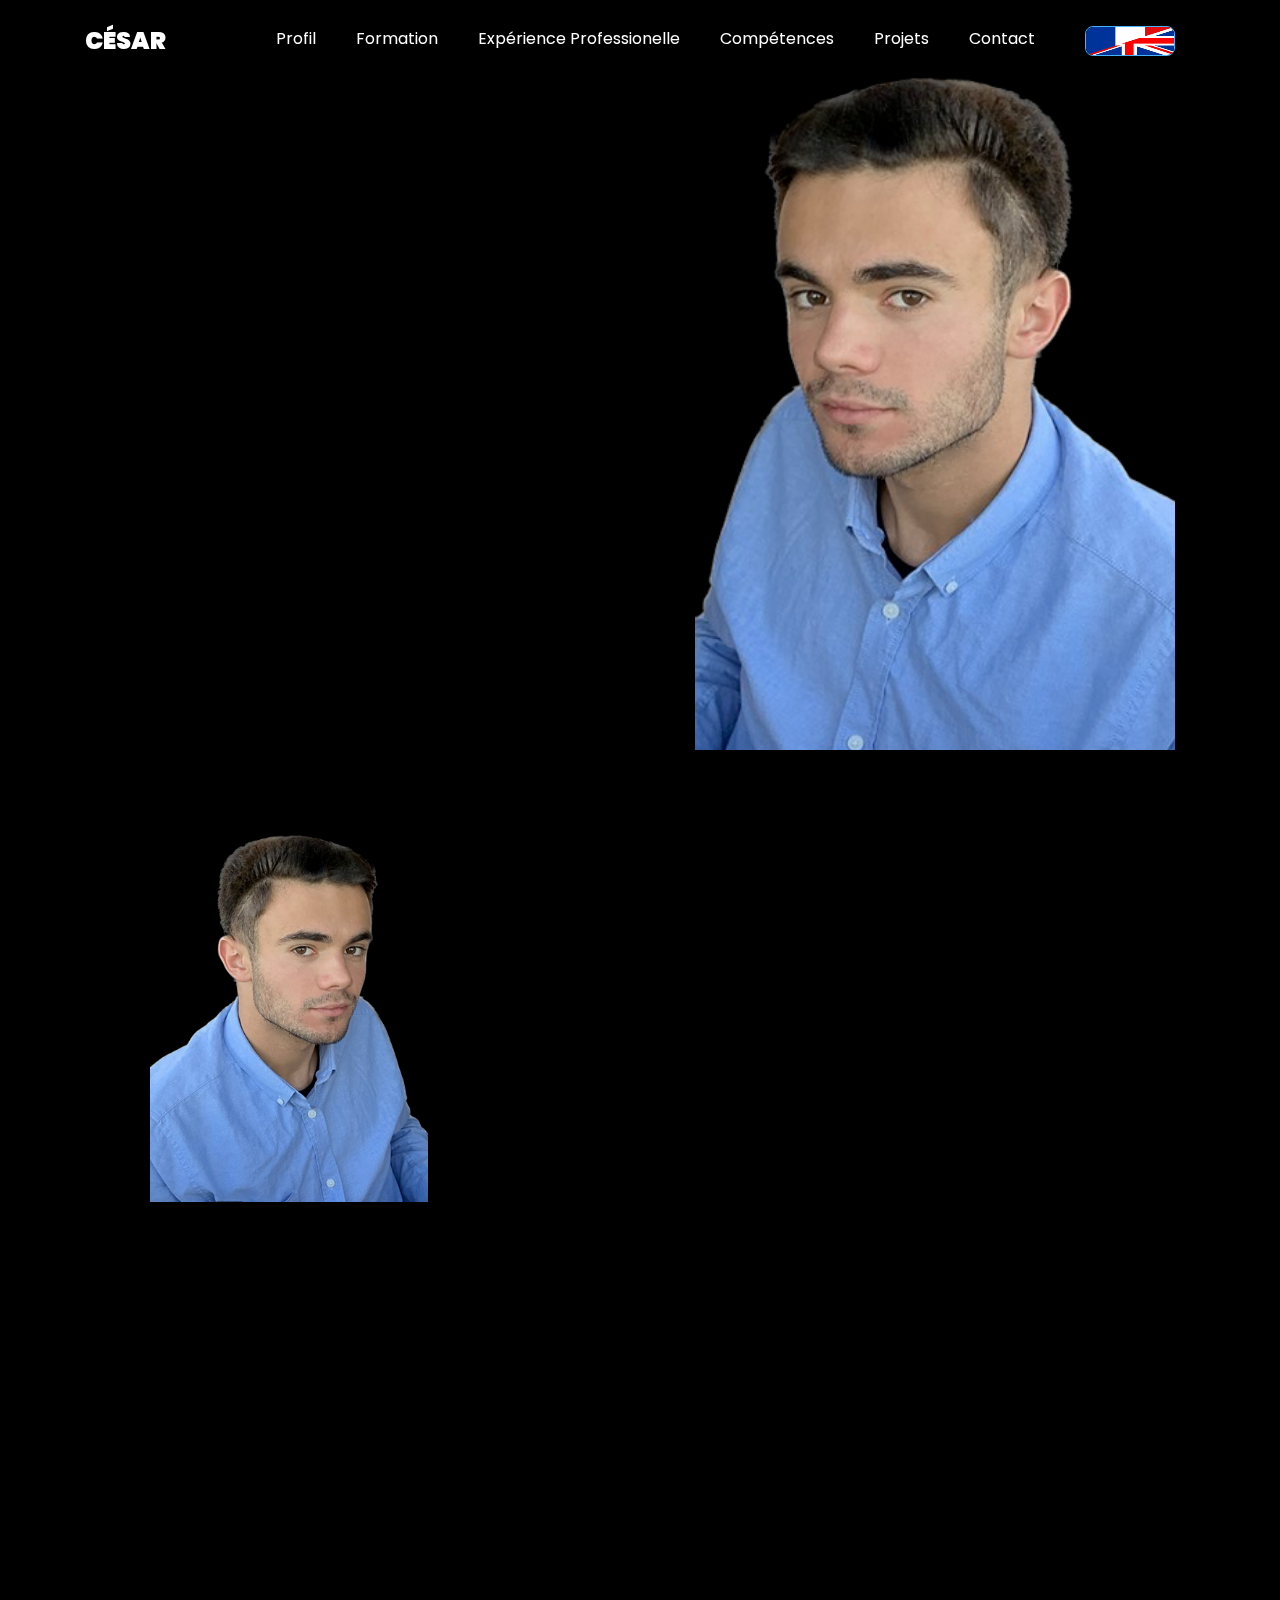
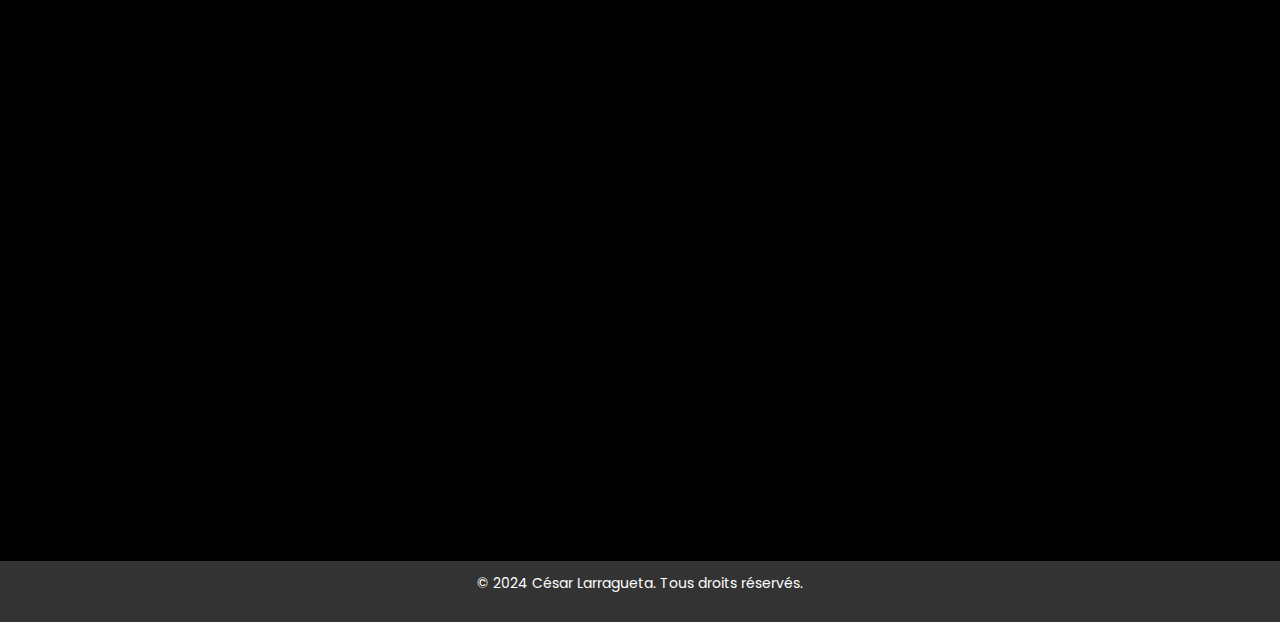
<file: index.html>
<!DOCTYPE html>
<html lang="fr">
  <head>
    <title>César Larragueta Portfolio</title>
    <meta charset="utf-8">
    <meta name="viewport" content="width=device-width, initial-scale=1, shrink-to-fit=no">
    
    <link href="https://fonts.googleapis.com/css?family=Poppins:100,200,300,400,500,600,700,800,900" rel="stylesheet">

    
    <link rel="stylesheet" href="css/open-iconic-bootstrap.min.css">

    
    <link rel="stylesheet" href="css/animate.css"> 
    
    
    <link rel="stylesheet" href="css/owl.carousel.min.css">

    
    <link rel="stylesheet" href="css/owl.theme.default.min.css">

   

 
    <!-- Icones boite aux lettres telegram etc-->
    <link rel="stylesheet" href="css/icomoon.css">
    <link rel="stylesheet" href="css/langues.css">

    <!-- Mise en Page et Couleurs -->
    <link rel="stylesheet" href="css/style.css"> 

    


    <style>
        /* Style pour les liens soulignés */
        #lien {
            text-decoration: underline;
        }
    </style>

    <link rel="icon" type="image/png" href="https://cesarlarra33.github.io/portfolio/images/favicon.png" sizes="96x96" />
    
  </head>
  <body data-spy="scroll" data-target=".site-navbar-target" data-offset="300">
	  
	  
    <nav class="navbar navbar-expand-lg navbar-dark ftco_navbar ftco-navbar-light site-navbar-target" id="ftco-navbar">
	    <div class="container">
	      <a class="navbar-brand" href="index.html">César</a>
	      <button class="navbar-toggler js-fh5co-nav-toggle fh5co-nav-toggle" type="button" data-toggle="collapse" data-target="#ftco-nav" aria-controls="ftco-nav" aria-expanded="false" aria-label="Toggle navigation">
	        <span class="oi oi-menu"></span> Menu
	      </button>

	      <div class="collapse navbar-collapse" id="ftco-nav">
	        <ul class="navbar-nav nav ml-auto">
	          <li class="nav-item"><a href="#about-section" class="nav-link"><span>Profil</span></a></li>
	          <li class="nav-item"><a href="#resume-section" class="nav-link"><span>Formation</span></a></li>
	          <li class="nav-item"><a href="#services-section" class="nav-link"><span>Expérience Professionelle</span></a></li>
			      <li class="nav-item"><a href="#skills-section" class="nav-link"><span>Compétences</span></a></li>
	          <li class="nav-item"><a href="#projects-section" class="nav-link"><span>Projets</span></a></li>
	          
	          <li class="nav-item"><a href="#contact-section" class="nav-link"><span>Contact</span></a></li>
            
            
            
            <li class="language-toggle" style="display: flex; align-items: center; gap: 10px; margin-left: 10px;">
              <img src="images/flags.jpeg" alt="Language Selection" class="language-icon" style="width: 90px; height: 30px; cursor: pointer; border-radius: 8px; border: solid 1px #47b2ff"/>
              <div class="language-bubbles">
                <a href="index_en.html" class="lang-bubble">Anglais</a>
                <a href="index.html" class="lang-bubble current-lang">Français</a>
              </div>
            </li>
	        </ul>
	      </div>
       
	    </div>
	  </nav>

      
	  <section id="home-section" class="hero">
		  <div class="home-slider  owl-carousel">
	      <div class="slider-item ">
	      	<div class="overlay"></div>
	        <div class="container">
	          <div class="row d-md-flex no-gutters slider-text align-items-end justify-content-end" data-scrollax-parent="true">
                <div class="rogneur">
                    <div class="one-third js-fullheight order-md-last img" id="moi" style="background-image:url(images/sujet4.png); ">
                        <div class="overlay"></div>
                    </div>
                </div>
		          <div class="one-forth d-flex  align-items-center ftco-animate" data-scrollax=" properties: { translateY: '70%' }">
		          	<div class="text">
		          		<span class="subheading">Bienvenue, je suis </span>
			            <h1 class="mb-4 mt-3"><span id="typewriter">César Larragueta</span><span id="cursor"></span></h1>
			            <h2 class="mb-4">Elève Ingénieur Informaticien</h2>
						
		            </div>
		          </div>
	        	</div>
	        </div>
	      </div>

	      
	    </div>
    </section>

    <section class="ftco-about img ftco-section ftco-no-pb" id="about-section">
    	<div class="container">
    		<div class="row d-flex">
    			<div class="col-md-6 col-lg-5 d-flex">
    				<div class="img-about img d-flex align-items-stretch">
    					<div class="overlay"></div>
                        <!-- <div class="rogneur2"> -->
	    				    <div class="img d-flex align-self-stretch align-items-center" id="moi2" style="background-image:url(images/sujet5.png);"></div>
                        <!-- </div> -->
    				</div>
    			</div>
    			<div class="col-md-6 col-lg-7 pl-lg-5 pb-5">
    				<div class="row justify-content-start pb-3">
		          <div class="col-md-12 heading-section ftco-animate">
		          	<h1 class="big">Profil</h1>
		            <h2 class="mb-4">Profil
                    </h2>
		            <p>Étudiant motivé, curieux et proactif, je suis en 2e année à l'Enseirb-Matmeca à Bordeaux, et je me prépare à obtenir mon diplôme d'ingénieur informatique spécialisé en IA.
                  <br> Passionné par l'intelligence artificielle et ses applications, je suis actuellement à la recherche d'un stage d'immersion de 3 à 4 mois à l'étranger, disponible entre le 19 mai et le 27 septembre 2025, pour développer mes compétences et acquérir de l'expérience dans ce domaine.</p>
		            <ul class="about-info mt-4 px-md-0 px-2">
		            	<li class="d-flex"><span>Nom:</span> <span>César Larragueta</span></li>
		            	<li class="d-flex"><span>Date de naissance:</span> <span>02 Août 2002</span></li>
		            	<li class="d-flex"><span>Addresse:</span> <span>52 Rue Capdeville, 33000, Bordeaux </span></li>
		            	<li class="d-flex"><span>Email:</span> <span>clarragueta@bordeaux-inp.fr cesarlarra33@gmail.com</span></li>
		            	<li class="d-flex"><span>Téléphone: </span> <span>+33 6 17 56 58 15</span></li>
		            </ul>
		          </div>
		        </div>
	          <div class="counter-wrap ftco-animate d-flex mt-md-3">
				
	          </div>
	        </div>
        </div>
    	</div>
    </section>

    <section class="ftco-section ftco-no-pb" id="resume-section">
    	<div class="container">
    		<div class="row justify-content-center pb-5">
          <div class="col-md-10 heading-section text-center ftco-animate">
          	<h1 class="big big-2">Formation</h1>
            <h2 class="mb-4">Formation</h2>
            <p></p>
          </div>
        </div>
    		<div class="row">

				<!-- Colonne de gauche -->
                <div class="col-md-6">
                    <div class="resume-wrap ftco-animate" id = "fakecase1">
                       
    				</div>
				

    				<div class="resume-wrap ftco-animate">
    					<span class="date">2020 - 2022</span>
    					<h2>Classe Préparatoire Scientifique PCSI/PC</h2>
    					<span class="position"> <a href="https://camillejullian.com/spip.php?rubrique8" target="_blank" id="lien"> Lycée Camille Jullian</a></span>
    					<p class="mt-4">Formation intensive en Analyse, Algèbre, Physique, Informatique, Chimie, Langues... Gestion de projets scientifiques. Classement final au concours national CCINP : 1079e </p>
    				</div>

            <div class="resume-wrap ftco-animate" id = "fakecase3">
    				</div>

    			</div>



				<!-- Colonnne de droite -->
    			<div class="col-md-6">
					
    				
    				<div class="resume-wrap ftco-animate">
    					<span class="date">2017 - 2020</span>
    					<h2>Baccalauréat Scientifique </h2>
    					<span class="position"> <a href="https://www.lyceenordbassin.fr" target="_blank" id="lien"> Lycée Nord Bassin - Simon Veil</a></span>
    					<p class="mt-4">Spécialité Physique-Chimie, note : 15,8/20</p>
    				</div>




            <div class="resume-wrap ftco-animate" id = "fakecase2">
    				</div>

                    <div class="resume-wrap ftco-animate">
    					<span class="date">2022 -</span>
    					<h2>Ecole d'Ingénieur en Informatique</h2>
    					<span class="position"><a href="https://enseirb-matmeca.bordeaux-inp.fr/fr" target="_blank" id="lien"> Enseirb-Matmeca</a> </span>
    					<p class="mt-4">Mathématiques, Algorithmique, Programmation, Intelligence Artificielle, Modélisation. Réalisation de différents projets de génie logiciel en équipes. </p>
    				</div>

    			</div>

    		</div>
			
    	</div>
    </section>

    <section class="ftco-section" id="services-section">

        <div class="row justify-content-center pb-5">
            <div class="col-md-12 heading-section text-center ftco-animate">
                <h1 class="big big-2">Expérience Professionelle
                </h1>
              <h2 class="mb-4">Expérience Professionelle</h2>
              <p></p>
            </div>
          </div>

          
        

        <div class="ftco-animate" id="expro">
            <div class="experience">
                <div class="experience-icon">
                    <i class="icon-address-book-o"></i>
                </div>
                <div class="experience-details">
                <p class="year">2017</p>
                <p class="job-title">Agent d’accueil et de gestion
                </p>
                <a class="company" href="https://asponat.com" target="_blank" id="lien">Asponat Surfschool</a>
                <div class="despcontainer">
                    <p class="description" id="asponat">Emploi saisonnier au sein d'une école de surf. Prise en charge des clients, réservations et du planning des cours, gestion et entretien du matériel de location ainsi que des locaux. </p>
                </div>
                </div>
            </div>
        </div>

        <div class="ftco-animate" id="expro">
            <div class="experience">
                <div class="experience-icon">
                    <i class="icon-local_pizza"></i>
                </div>
                <div class="experience-details">
                  <p class="year">2018-2024</p>
                  <p class="job-title">Chef Pizzaiolo</p>
                    <a class="company" href="http://www.pizzeria-des-bois.fr" target="_blank" id="lien">La Pizzeria des Bois</a>
                    <div class="despcontainer">
                        <p class="description"> Emploi saisonnier sur 6 saisons dans la même entreprise, avec une évolution vers un poste de chef pizzaiolo en fin de parcours. Gestion des stocks auprès des fournisseurs, cuisine adaptée à la demande client, pilotage d'équipe, élaboration des menus.
                          
                    </div>
                </div>
              </div>
            </div>

        <div class="ftco-animate" id="expro">
            <div class="experience">
                <div class="experience-icon">
                    <i class="icon-school"></i>
                </div>
                <div class="experience-details">
                    <p class="year">2022-</p>
                    <p class="job-title">Professeur Particulier</p>
                    <p class="company"  id="cours" >Collège, Lycée, Prépa</p>
                    <div class="despcontainer">
                        <p class="description">Cours particulier, soutien scolaire, en Mathématiques, Physique, Chimie, Informatique, du collège à la classe préparatoire. </p>
                    </div>
                </div>
                </div>
            </div>


        
          
          <!-- template expérience pro -->
          

        <!-- 
    		<div class="row">
					<div class="col-md-4 text-center d-flex ftco-animate">
						<a href="#" class="services-1">
							<span class="icon">
								<i class="flaticon-analysis"></i>
							</span>
							<div class="desc">
								<h3 class="mb-5">Web Design</h3>
							</div>
						</a>
					</div>
					<div class="col-md-4 text-center d-flex ftco-animate">
						<a href="#" class="services-1">
							<span class="icon">
								<i class="flaticon-flasks"></i>
							</span>
							<div class="desc">
								<h3 class="mb-5">Phtography</h3>
							</div>
						</a>
					</div>
					<div class="col-md-4 text-center d-flex ftco-animate">
						<a href="#" class="services-1">
							<span class="icon">
								<i class="flaticon-ideas"></i>
							</span>
							<div class="desc">
								<h3 class="mb-5">Web Developer</h3>
							</div>
						</a>
					</div>

					<div class="col-md-4 text-center d-flex ftco-animate">
						<a href="#" class="services-1">
							<span class="icon">
								<i class="flaticon-analysis"></i>
							</span>
							<div class="desc">
								<h3 class="mb-5">App Developing</h3>
							</div>
						</a>
					</div>
					<div class="col-md-4 text-center d-flex ftco-animate">
						<a href="#" class="services-1">
							<span class="icon">
								<i class="flaticon-flasks"></i>
							</span>
							<div class="desc">
								<h3 class="mb-5">Branding</h3>
							</div>
						</a>
					</div>
					<div class="col-md-4 text-center d-flex ftco-animate">
						<a href="#" class="services-1">
							<span class="icon">
								<i class="flaticon-ideas"></i>
							</span>
							<div class="desc">
								<h3 class="mb-5">Product Strategy</h3>
							</div>
						</a>
					</div> -->
				</div>
    	</div>

        
    </section>

    <section class="ftco-section" id="skills-section">
        <div class="container">
            <div class="row justify-content-center pb-5">
      <div class="col-md-12 heading-section text-center ftco-animate">
          <h1 class="big big-2">Compétences</h1>
        <h2 class="mb-4">Compétences</h2>
        <p></p>
      </div>
    </div>
            <div class="row"> 
              
              <div class="col-md-6 animate-box">
                <p id="langues" class="ftco-animate">LANGUES</p>
                <div class="progress-wrap ftco-animate">
                    <h3>Anglais</h3>
                    <div class="progress">
                         <div class="progress-bar color-3" role="progressbar" aria-valuenow="94"
                          aria-valuemin="0" aria-valuemax="100" style="width:94%">
                        <span>Avancé, TOEIC : 930/990</span>
                          </div>
                    </div>
                </div>
            </div>
              
                <div class="col-md-6 animate-box"> 
                    <p id="langues" class="ftco-animate">PROGRAMMATION</p>
                    <div class="progress-wrap ftco-animate">
                        <h3>Python</h3>
                        <div class="progress">
                             <div class="progress-bar color-2" role="progressbar" aria-valuenow="95"
                              aria-valuemin="0" aria-valuemax="100" style="width:95%">
                            <span>Avancé</span>
                              </div>
                        </div>
                    </div>
                </div>
                <div class="col-md-6 animate-box" >
                  <div class="progress-wrap ftco-animate">
                      <h3>Français</h3>
                      <div class="progress">
                           <div class="progress-bar color-1" role="progressbar" aria-valuenow="90"
                            aria-valuemin="0" aria-valuemax="100" style="width:100%">
                          <span>Langue maternelle</span>
                            </div>
                      </div>
                  </div>
              </div>
                <div class="col-md-6 animate-box" >  
                    <div class="progress-wrap ftco-animate">
                        <h3>Java, C++</h3>
                        <div class="progress">
                             <div class="progress-bar color-4" role="progressbar" aria-valuenow="90"
                              aria-valuemin="0" aria-valuemax="100" style="width:70%">
                            <span>Confirmé</span>
                              </div>
                        </div>
                    </div>
                </div>
                <div class="col-md-6 animate-box">
                    <div class="progress-wrap ftco-animate">
                        <h3>Espagnol</h3>
                        <div class="progress">
                             <div class="progress-bar color-5" role="progressbar" aria-valuenow="70"
                              aria-valuemin="0" aria-valuemax="100" style="width:65%">
                            <span>Intermédiaire</span>
                              </div>
                        </div>
                    </div>
                </div>
                <div class="col-md-6 animate-box anddonbox">
                    <div class="progress-wrap ftco-animate">
                        <h3>Programmation Web</h3>
                        <div class="progress">
                             <div class="progress-bar color-6" role="progressbar" aria-valuenow="70"
                              aria-valuemin="0" aria-valuemax="100" style="width:80%">
                            <span>Confirmé</span>
                              </div>
                        </div>
                    </div>
                </div>
                
              
              <div class="col-md-6 animate-box">
                <p id="langues" class="ftco-animate">SOFT SKILLS</p>
                <div class="progress-wrap ftco-animate">
                    <h3>Curieux et réactif, je suis capable de résoudre des problèmes rapidement, tout en restant calme sous pression. Mon sens du contact et ma capacité à m'intégrer facilement dans une équipe me permettent de collaborer efficacement.</h3>
                    
                </div>
            </div>
            <div class="col-md-6 animate-box addonbox">
              <div class="progress-wrap ftco-animate">
                <h3>SQL</h3>
                <div class="progress">
                      <div class="progress-bar color-6" role="progressbar" aria-valuenow="70"
                      aria-valuemin="0" aria-valuemax="100" style="width:67%">
                    <span>Performant</span>
                      </div>
                </div>
              </div>
              <div class="progress-wrap ftco-animate">
                <h3>Asm, Bash</h3>
                <div class="progress">
                      <div class="progress-bar color-6" role="progressbar" aria-valuenow="70"
                      aria-valuemin="0" aria-valuemax="100" style="width:50%">
                    <span>Intermédiaire</span>
                      </div>
                </div>
              </div>
              <div class="progress-wrap ftco-animate">
                <h3>Pytorch, ML, DL, RL</h3>
<div class="progress">
<div aria-valuemax="100" aria-valuemin="0" aria-valuenow="70" class="progress-bar color-6" role="progressbar" style="width:67%">
<span>Learning</span>
                      </div>
                </div>
              </div>
            </div>
              
            
            </div>
        </div>
    </section>

		

    <section class="ftco-section ftco-project" id="projects-section">
    	<div class="container">
    		<div class="row justify-content-center pb-5">
          <div class="col-md-12 heading-section text-center ftco-animate">
          	<h1 class="big big-2">Mes Projets</h1>
            <h2 class="mb-4">Mes Projets</h2>
            <p></p>
          </div>
        </div>
    		<div class="row">
    			<div class="col-md-4">
    				<div class="project img ftco-animate d-flex justify-content-center align-items-center" style="background-image: url(images/dames-chinoises.jpg);">
    					<div class="overlay"></div>
	    				<div class="text text-center p-4">
	    					<h3><a href="https://github.com/cesarlarra33/Mansuba" target="_blank" id="lien">Mansuba</a></h3>
	    					<span>Projet de Programmation Imperative en C</span>
	    				</div>
    				</div>
  				</div>
  				<div class="col-md-8">
    				<div class="project img ftco-animate d-flex justify-content-center align-items-center" style="background-image: url(images/glycemie.png);">
    					<div class="overlay"></div>
	    				<div class="text text-center p-4">
                            <h3><a href="https://github.com/cesarlarra33/tipe_diabete_viscosite_sanguine" target="_blank" id="lien"> TIPE : Diabète et Circulation Sanguine</a></h3>
	    					<span>Mecanique des Fluides, Chimie Organique, Electronique</span>
	    				</div>
    				</div>
  				</div>

    			<div class="col-md-8">
    				<div class="project img ftco-animate d-flex justify-content-center align-items-center" style="background-image: url(images/algonum.png);">
    					<div class="overlay"></div>
	    				<div class="text text-center p-4">
                            <h3><a href="https://github.com/cesarlarra33/algonumProjects" target="_blank" id="lien">Projets d'Algorithmique Numérique</a></h3>
	    					<span>Calcul différentiel, Modélisation de Systèmes Physiques, Python, Numpy</span>
	    				</div>
    				</div>



    				<div class="project img ftco-animate d-flex justify-content-center align-items-center" style="background-image: none;">
                        <div class="slideshow"> <!-- Conteneur du diaporama -->
                            <img src="images/projet_guitare/guitare1.png" alt="Image 1">
                            <img src="images/projet_guitare/guitare2.png" alt="Image 2"> 
                            <img src="images/projet_guitare/guitare3.png" alt="Image 3">
                            <img src="images/projet_guitare/guitare4.png" alt="Image 4"> 
                            <img src="images/projet_guitare/guitare5.png" alt="Image 5">
                            <img src="images/projet_guitare/guitare6.png" alt="Image 6"> 
                            <img src="images/projet_guitare/guitare7.png" alt="Image 7">
                            <img src="images/projet_guitare/guitare8.png" alt="Image 8">
                            <img src="images/projet_guitare/guitare9.png" alt="Image 9">
                            <img src="images/projet_guitare/guitare1.png" alt="Image 1">
                            <img src="images/projet_guitare/guitare2.png" alt="Image 2"> 
                            
                            
                        </div>
    					<div class="overlay"></div>
	    				<div class="text text-center p-4">
	    					<h3><a href="#">Fabrication d'une Guitare Electro-Acoustique</a></h3>
	    					<span>Menuiserie, Acoustique, Electronique</span>
	    				</div>
    				</div>


    			</div>
    			<div class="col-md-4">
    				<div class="row">
    					<div class="col-md-12">
		    				<div class="project img ftco-animate d-flex justify-content-center align-items-center" style="background-image: url(images/towerdefense.png);">
		    					<div class="overlay"></div>
			    				<div class="text text-center p-4">
			    					<h3><a href="https://github.com/cesarlarra33/TowerDefense" target="_blank" id="lien"> Tower Defense</a></h3>
			    					<span>Projet de Programmation fonctionnelle, Js, Ts, Html, Css</span>
			    				</div>
		    				</div>
	    				</div>
	    				<div class="col-md-12">
		    				<div class="project img ftco-animate d-flex justify-content-center align-items-center" style="background-image: url(images/robot.png);">
		    					<div class="overlay"></div>
			    				<div class="text text-center p-4">
			    					<h3><a href="https://github.com/cesarlarra33/robot_rammasseur_dechets" target="_blank" id="lien">Robot Ramasseur de Déchets</a></h3>
			    					<span> Algorithmique des Graphes, Python </span>
			    				</div>
		    				</div>
	    				</div>
              
    				</div>
            
    			</div>
          <div class="col-md-4">
    				<div class="project img ftco-animate d-flex justify-content-center align-items-center" style="background-image: url(images/POOMeteo.png);">
    					<div class="overlay"></div>
	    				<div class="text text-center p-4">
	    					<h3><a href="https://github.com/cesarlarra33/agregateur_meteo_java" target="_blank" id="lien">Aggregateur Météo en Java</a></h3>
	    					<span>Programmation Orientée Objet, Java, nodeJs, developpement d'un interface web. </span>
	    				</div>
    				</div>
  				</div>
  				<div class="col-md-8">
    				<div class="project img ftco-animate d-flex justify-content-center align-items-center" style="background-image: url(images/interfacesgbd.png);">
    					<div class="overlay"></div>
	    				<div class="text text-center p-4">
                            <h3><a href="#" target="_blank" id="lien"> Base de Données</a></h3>
	    					<span>Implémentation d'une base de données relationnelle et développement d'une application métier pour interagire avec la base. <br> SQL, HTML, CSS, Js, PostGreSLQ.</span>
	    				</div>
    				</div>
  				</div>
    		</div>
    	</div>
    </section>

	


   





    <section class="ftco-section contact-section ftco-no-pb" id="contact-section">
      <div class="container">
      	<div class="row justify-content-center mb-5 pb-3">
          <div class="col-md-7 heading-section text-center ftco-animate">
            <h1 class="big big-2">Contact</h1>
            <h2 class="mb-4">Contact</h2>
            <p></p>
          </div>
        </div>

        <div class="row d-flex contact-info mb-5">
          <div class="col-md-6 col-lg-3 d-flex ftco-animate">
          	<div class="align-self-stretch box p-4 text-center">
          		<div class="icon d-flex align-items-center justify-content-center">
          			<span class="icon-paperclip"></span>
          		</div>
          		<h3 class="mb-4">CV</h3>
	            <p id="adress"><a href="CV.pdf" target="_blank" id="lien">Voir mon CV</a> </p>
	          </div>
          </div>
          <div class="col-md-6 col-lg-3 d-flex ftco-animate">
          	<div class="align-self-stretch box p-4 text-center">
          		<div class="icon d-flex align-items-center justify-content-center">
          			<span class="icon-phone2"></span>
          		</div>
          		<h3 class="mb-4">Numéro de téléphone</h3>
	            <p><a href="tel://1234567920">+33 6 17 56 58 15</a></p>
	          </div>
          </div>
          <div class="col-md-6 col-lg-3 d-flex ftco-animate">
          	<div class="align-self-stretch box p-4 text-center">
          		<div class="icon d-flex align-items-center justify-content-center">
          			<span class="icon-envelope-o"></span>
          		</div>
          		<h3 class="mb-4">Addresse Mail</h3>
	            <p><a href="mailto:info@yoursite.com">clarragueta@bordeaux-inp.fr</a></p>
	          </div>
          </div>
          <div class="col-md-6 col-lg-3 d-flex ftco-animate">
          	<div class="align-self-stretch box p-4 text-center">
          		<div class="icon d-flex align-items-center justify-content-center">
          			<span class="icon-linkedin-square"></span>
          		</div>
          		<h3 class="mb-4">LinkedIn</h3>
	            <p><a href="https://www.linkedin.com/in/césar-larragueta-031525269/" target="_blank" id="lien">linkedin.com/in/césar-larragueta</a></p>
	          </div>
          </div>
        </div>

      </div>
    </section>
		

    
    
  

  <!-- loader -->
  <div id="ftco-loader" class="show fullscreen"><svg class="circular" width="48px" height="48px"><circle class="path-bg" cx="24" cy="24" r="22" fill="none" stroke-width="4" stroke="#eeeeee"/><circle class="path" cx="24" cy="24" r="22" fill="none" stroke-width="4" stroke-miterlimit="10" stroke="#F96D00"/></svg></div>
     <script src="js/jquery.min.js"></script> 
     <script src="js/jquery-migrate-3.0.1.min.js"></script>

      <script src="js/popper.min.js"></script>

    <script src="js/bootstrap.min.js"></script>

    <script src="js/jquery.easing.1.3.js"></script>

    <script src="js/jquery.waypoints.min.js"></script>

    <script src="js/jquery.stellar.min.js"></script>

    <script src="js/owl.carousel.min.js"></script> 

    <script src="js/jquery.magnific-popup.min.js"></script>
 
   <script src="js/aos.js"></script>

   <script src="js/jquery.animateNumber.min.js"></script>

  <script src="js/scrollax.min.js"></script> 
  
  <script src="js/main.js"></script> 

  
   
  </body>
  <footer>
    <p> &copy; 2024 César Larragueta. Tous droits réservés. </p>
  </footer>
</html>
</file>
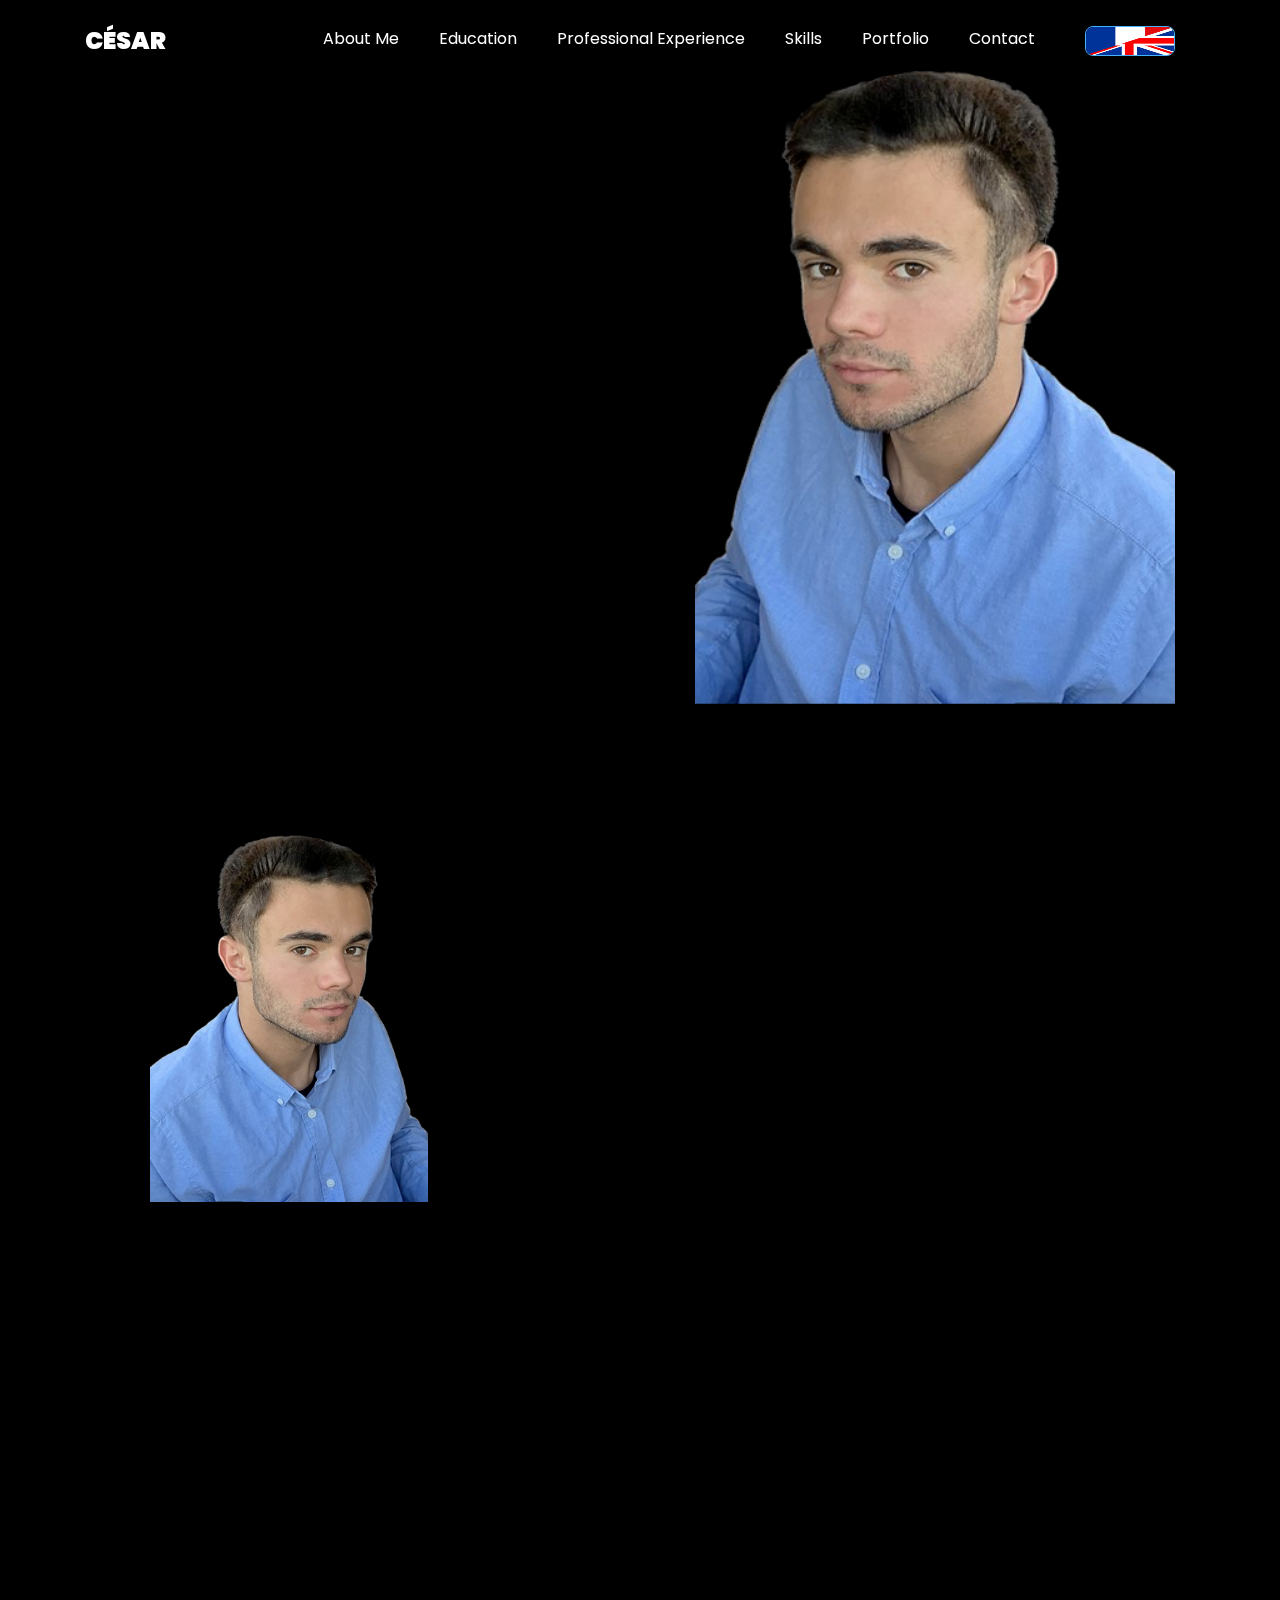
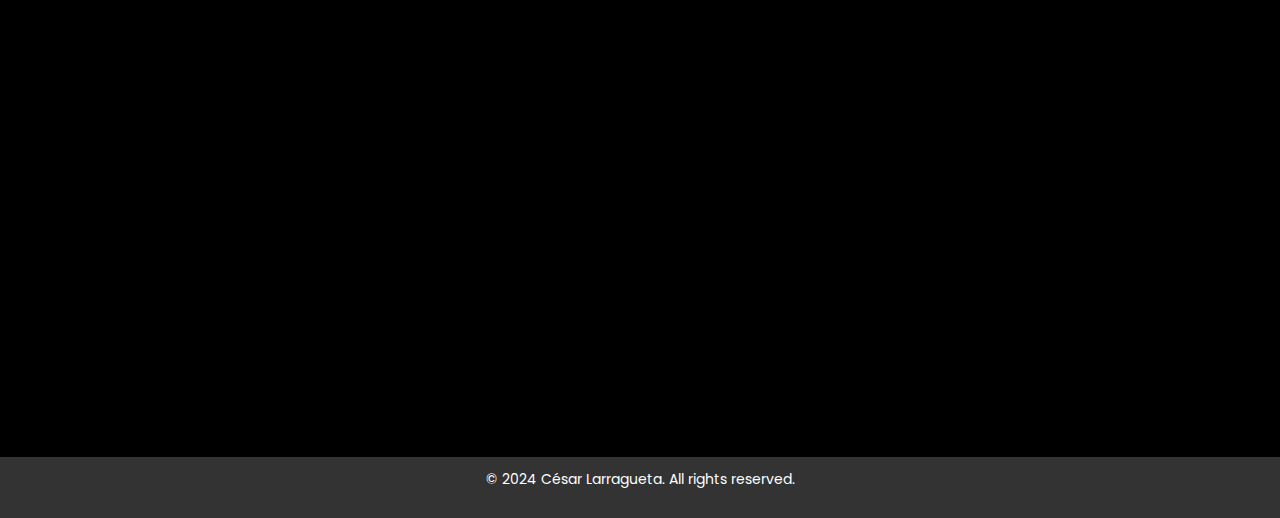
<file: index_en.html>
<html lang="fr">
<head>
<title>Cesar Larragueta Portfolio</title>
<meta charset="utf-8"/>
<meta content="width=device-width, initial-scale=1, shrink-to-fit=no" name="viewport"/>
<link href="https://fonts.googleapis.com/css?family=Poppins:100,200,300,400,500,600,700,800,900" rel="stylesheet"/>

<link href="css/open-iconic-bootstrap.min.css" rel="stylesheet"/>

<link href="css/animate.css" rel="stylesheet"/>

<link href="css/owl.carousel.min.css" rel="stylesheet"/>

<link href="css/owl.theme.default.min.css" rel="stylesheet"/>
<!-- Icones boite aux lettres telegram etc-->
<link href="css/icomoon.css" rel="stylesheet"/>
<link href="css/langues.css" rel="stylesheet"/>
<!-- Mise en Page et Couleurs -->
<link href="css/style.css" rel="stylesheet"/>
<style>
        /* Style pour les liens soulignés */
        #lien {
            text-decoration: underline;
        }
    </style>

	<link rel="icon" type="image/png" href="https://cesarlarra33.github.io/portfolio/images/favicon.png" sizes="96x96" />
	
</head>
<body data-offset="300" data-spy="scroll" data-target=".site-navbar-target">
<nav class="navbar navbar-expand-lg navbar-dark ftco_navbar ftco-navbar-light site-navbar-target" id="ftco-navbar">
<div class="container">
<a class="navbar-brand" href="index.html">César</a>
<button aria-controls="ftco-nav" aria-expanded="false" aria-label="Toggle navigation" class="navbar-toggler js-fh5co-nav-toggle fh5co-nav-toggle" data-target="#ftco-nav" data-toggle="collapse" type="button">
<span class="oi oi-menu"></span>Menu</button>
<div class="collapse navbar-collapse" id="ftco-nav">
<ul class="navbar-nav nav ml-auto">
<li class="nav-item"><a class="nav-link" href="#about-section"><span>About Me</span></a></li>
<li class="nav-item"><a class="nav-link" href="#resume-section"><span>Education</span></a></li>
<li class="nav-item"><a class="nav-link" href="#services-section"><span>Professional Experience</span></a></li>
<li class="nav-item"><a class="nav-link" href="#skills-section"><span>Skills</span></a></li>
<li class="nav-item"><a class="nav-link" href="#projects-section"><span>Portfolio</span></a></li>
<li class="nav-item"><a class="nav-link" href="#contact-section"><span>Contact</span></a></li>
<li class="language-toggle" style="display: flex; align-items: center; gap: 10px; margin-left: 10px;">
<img alt="Language Selection" class="language-icon" src="images/flags.jpeg" style="width: 90px; height: 30px; cursor: pointer; border-radius: 8px; border: solid 1px #47b2ff"/>
<div class="language-bubbles">
<a class="lang-bubble current-lang" href="index_en.html">English</a>
<a class="lang-bubble" href="index.html">French</a>
</div>
</li>
</ul>
</div>
</div>
</nav>
<section id="home-section" class="hero">
	<div class="home-slider  owl-carousel">
	<div class="slider-item ">
		<div class="overlay"></div>
	  <div class="container">
		<div class="row d-md-flex no-gutters slider-text align-items-end justify-content-end" data-scrollax-parent="true">
		  <div class="rogneur">
			  <div class="one-third order-md-last img" id="me" style="background-image:url(images/sujet4.png); ">
				  <div class="overlay"></div>
			  </div>
		  </div>
			<div class="one-forth d-flex  align-items-center ftco-animate" data-scrollax=" properties: { translateY: '70%' }">
				<div class="text">
					<span class="subheading">Hi, I am </span>
				  <h1 class="mb-4 mt-3"><span id="typewriter">César Larragueta</span><span id="cursor"></span></h1>
				  <h2 class="mb-4">AI Engineering Student</h2>
				  
			  </div>
			</div>
		  </div>
	  </div>
	</div>

	
  </div>
</section>
<section class="ftco-about img ftco-section ftco-no-pb" id="about-section">
<div class="container">
<div class="row d-flex">
<div class="col-md-6 col-lg-5 d-flex">
<div class="img-about img d-flex align-items-stretch">
<div class="overlay"></div>
<!-- <div class="rogneur2"> -->
<div class="img d-flex align-self-stretch align-items-center" id="moi2" style="background-image:url(images/sujet5.png);"></div>
<!-- </div> -->
</div>
</div>
<div class="col-md-6 col-lg-7 pl-lg-5 pb-5">
<div class="row justify-content-start pb-3">
<div class="col-md-12 heading-section ftco-animate">
<h1 class="big">About Me</h1>
<h2 class="mb-4">About Me</h2>

<p>Driven by curiosity, innovation, and problem-solving, I am currently in my second year at ENSEIRB-Matmeca, Bordeaux Graduate School of Engineering, specializing in AI. <br/> Passionate about artificial intelligence and its applications, I am looking for a 3 to 4-month immersion internship abroad between May 19 and September 27, 2025, to develop my skills and gain hands-on experience in the field.</p>

<ul class="about-info mt-4 px-md-0 px-2">
	<li class="d-flex"><span>Name:</span> <span>César Larragueta</span></li>
	<li class="d-flex"><span>Date of Birth:</span> <span>August 2, 2002</span></li>
	<li class="d-flex"><span>Address:</span> <span>52 Rue Capdeville, 33000 Bordeaux, France</span></li>
	<li class="d-flex"><span>Email:</span> <span>clarragueta@bordeaux-inp.fr cesarlarra33@gmail.com</span></li>
	<li class="d-flex"><span>Phone:</span> <span>+33 6 17 56 58 15</span></li>
  </ul>
  
</div>
</div>
<div class="counter-wrap ftco-animate d-flex mt-md-3">
</div>
</div>
</div>
</div>
</section>
<section class="ftco-section ftco-no-pb" id="resume-section">
<div class="container">
<div class="row justify-content-center pb-5">
<div class="col-md-10 heading-section text-center ftco-animate">
<h1 class="big big-2">Education</h1>
<h2 class="mb-4">Education</h2>
<p></p>
</div>
</div>
<div class="row">
<!-- Colonne de gauche -->
<div class="col-md-6">
<div class="resume-wrap ftco-animate" id="fakecase1">
</div>
<div class="resume-wrap ftco-animate">
<span class="date">2020-2022</span>
<h2>PCSI/PC Scientific Preparatory Class</h2>
<span class="position"> <a href="https://camillejullian.com/spip.php?rubrique8" id="lien" target="_blank">Camille Jullian High School</a></span>
<p class="mt-4">Intensive training in Analysis, Algebra, Physics, Computer Science, Chemistry, Languages for entrance to engineering schools. Scientific project management. Ranked 1079th at CCINP national final exam.</p>
</div>
<div class="resume-wrap ftco-animate" id="fakecase3">
</div>
</div>
<!-- Colonnne de droite -->
<div class="col-md-6">
<div class="resume-wrap ftco-animate">
<span class="date">2017-2020</span>
<h2>Scientific Baccalaureate</h2>
<span class="position"> <a href="https://www.lyceenordbassin.fr" id="lien" target="_blank">North Bassin - Simon Veil High School</a></span>
<p class="mt-4">Physics-Chemistry specialty, grade: 15.8/20</p>
</div>
<div class="resume-wrap ftco-animate" id="fakecase2">
</div>
<div class="resume-wrap ftco-animate">
<span class="date">2022-</span>
<h2>Computer Engineering School</h2>
<span class="position"><a href="https://enseirb-matmeca.bordeaux-inp.fr/fr" id="lien" target="_blank">Enseirb-Matmeca</a> </span>
<p class="mt-4">Mathematics, Algorithms, Programming, Artificial Intelligence, Modeling. Implementation of various software engineering projects in teams.</p>
</div>
</div>
</div>
</div>
</section>
<section class="ftco-section" id="services-section">
<div class="row justify-content-center pb-5">
<div class="col-md-12 heading-section text-center ftco-animate">
<h1 class="big big-2">Professional Experience</h1>
<h2 class="mb-4">Professional Experience</h2>
<p></p>
</div>
</div>
<div class="ftco-animate" id="expro">
<div class="experience">
<div class="experience-icon">
<i class="icon-address-book-o"></i>
</div>
<div class="experience-details">
<p class="year">2017</p>
<p class="job-title">Assistant</p>
<a class="company" href="https://asponat.com" id="lien" target="_blank">Asponat Surfschool</a>
<div class="despcontainer">
<p class="description" id="asponat">Summer Job. Welcoming customers, managing rental equipment, course schedules, maintaining premises and equipment.</p>
</div>
</div>
</div>
</div>
<div class="ftco-animate" id="expro">
<div class="experience">
<div class="experience-icon">
<i class="icon-local_pizza"></i>
</div>
<div class="experience-details">
<p class="year">2018-2024</p>
<p class="job-title">Pizza Chef</p>
<a class="company" href="http://www.pizzeria-des-bois.fr" id="lien" target="_blank">La Pizzeria des Bois</a>
<div class="despcontainer">
<p class="description">Summer Job. Inventory management, order taking, cooking adapted to customer demand, team management, menu development, organization of large services during busy periods.</p>
</div>
</div>
</div>
</div>
<div class="ftco-animate" id="expro">
<div class="experience">
<div class="experience-icon">
<i class="icon-school"></i>
</div>
<div class="experience-details">
<p class="year">2022-</p>
<p class="job-title">Tutor</p>
<p class="company" id="cours">College, High School, Prep</p>
<div class="despcontainer">
<p class="description">Private lessons, academic support, in Mathematics, Physics, Chemistry, Computer Science, from middle school to preparatory class.</p>
</div>
</div>
</div>
</div>
<!-- Template experience Pro -->
<!-- 
    		<div class="row">
					<div class="col-md-4 text-center d-flex ftco-animate">
						<a href="#" class="services-1">
							<span class="icon">
								<i class="flaticon-analysis"></i>
							</span>
							<div class="desc">
								<h3 class="mb-5">Web Design</h3>
							</div>
						</a>
					</div>
					<div class="col-md-4 text-center d-flex ftco-animate">
						<a href="#" class="services-1">
							<span class="icon">
								<i class="flaticon-flasks"></i>
							</span>
							<div class="desc">
								<h3 class="mb-5">Phtography</h3>
							</div>
						</a>
					</div>
					<div class="col-md-4 text-center d-flex ftco-animate">
						<a href="#" class="services-1">
							<span class="icon">
								<i class="flaticon-ideas"></i>
							</span>
							<div class="desc">
								<h3 class="mb-5">Web Developer</h3>
							</div>
						</a>
					</div>

					<div class="col-md-4 text-center d-flex ftco-animate">
						<a href="#" class="services-1">
							<span class="icon">
								<i class="flaticon-analysis"></i>
							</span>
							<div class="desc">
								<h3 class="mb-5">App Developing</h3>
							</div>
						</a>
					</div>
					<div class="col-md-4 text-center d-flex ftco-animate">
						<a href="#" class="services-1">
							<span class="icon">
								<i class="flaticon-flasks"></i>
							</span>
							<div class="desc">
								<h3 class="mb-5">Branding</h3>
							</div>
						</a>
					</div>
					<div class="col-md-4 text-center d-flex ftco-animate">
						<a href="#" class="services-1">
							<span class="icon">
								<i class="flaticon-ideas"></i>
							</span>
							<div class="desc">
								<h3 class="mb-5">Product Strategy</h3>
							</div>
						</a>
					</div> -->


</section>
<section class="ftco-section" id="skills-section">
<div class="container">
<div class="row justify-content-center pb-5">
<div class="col-md-12 heading-section text-center ftco-animate">
<h1 class="big big-2">SKILLS</h1>
<h2 class="mb-4">SKILLS</h2>
<p></p>
</div>
</div>
<div class="row">
<div class="col-md-6 animate-box">
<p class="ftco-animate" id="langues">LANGUAGES</p>
<div class="progress-wrap ftco-animate">
<h3>English</h3>
<div class="progress">
<div aria-valuemax="100" aria-valuemin="0" aria-valuenow="94" class="progress-bar color-3" role="progressbar" style="width:94%">
<span>Advanced, TOEIC: 930/990</span>
</div>
</div>
</div>
</div>
<div class="col-md-6 animate-box">
<p class="ftco-animate" id="langues">PROGRAMMING</p>
<div class="progress-wrap ftco-animate">
<h3>Python</h3>
<div class="progress">
<div aria-valuemax="100" aria-valuemin="0" aria-valuenow="95" class="progress-bar color-2" role="progressbar" style="width:95%">
<span>Advanced</span>
</div>
</div>
</div>
</div>
<div class="col-md-6 animate-box">
<div class="progress-wrap ftco-animate">
<h3>French</h3>
<div class="progress">
<div aria-valuemax="100" aria-valuemin="0" aria-valuenow="90" class="progress-bar color-1" role="progressbar" style="width:100%">
<span>Native language</span>
</div>
</div>
</div>
</div>
<div class="col-md-6 animate-box">
<div class="progress-wrap ftco-animate">
<h3>Java, C++</h3>
<div class="progress">
<div aria-valuemax="100" aria-valuemin="0" aria-valuenow="90" class="progress-bar color-4" role="progressbar" style="width:70%">
<span>Confirmed</span>
</div>
</div>
</div>
</div>
<div class="col-md-6 animate-box">
<div class="progress-wrap ftco-animate">
<h3>Spanish</h3>
<div class="progress">
<div aria-valuemax="100" aria-valuemin="0" aria-valuenow="70" class="progress-bar color-5" role="progressbar" style="width:65%">
<span>Intermediate</span>
</div>
</div>
</div>
</div>
<div class="col-md-6 animate-box anddonbox">
<div class="progress-wrap ftco-animate">
<h3>Web Programming</h3>
<div class="progress">
<div aria-valuemax="100" aria-valuemin="0" aria-valuenow="70" class="progress-bar color-6" role="progressbar" style="width:80%">
<span>Confirmed</span>
</div>
</div>
</div>
</div>
<div class="col-md-6 animate-box">
<p class="ftco-animate" id="langues">SOFT SKILLS</p>
<div class="progress-wrap ftco-animate">
<h3>Curious and adaptable, I am able to solve problems quickly while remaining calm under pressure. My strong interpersonal skills and ability to integrate easily into a team enable me to collaborate effectively.</h3>
</div>
</div>
<div class="col-md-6 animate-box addonbox">
<div class="progress-wrap ftco-animate">
<h3>SQL</h3>
<div class="progress">
<div aria-valuemax="100" aria-valuemin="0" aria-valuenow="70" class="progress-bar color-6" role="progressbar" style="width:67%">
<span>Efficient</span>
</div>
</div>
</div>
<div class="progress-wrap ftco-animate">
<h3>Asm, Bash</h3>
<div class="progress">
<div aria-valuemax="100" aria-valuemin="0" aria-valuenow="70" class="progress-bar color-6" role="progressbar" style="width:50%">
<span>Intermediate</span>
</div>
</div>
</div>
<div class="progress-wrap ftco-animate">
<h3>Pytorch, ML, DL, RL</h3>
<div class="progress">
<div aria-valuemax="100" aria-valuemin="0" aria-valuenow="70" class="progress-bar color-6" role="progressbar" style="width:67%">
<span>Learning</span>
</div>
</div>
</div>
</div>
</div>
</div>
</section>
<section class="ftco-section ftco-project" id="projects-section">
<div class="container">
<div class="row justify-content-center pb-5">
<div class="col-md-12 heading-section text-center ftco-animate">
<h1 class="big big-2">Portfolio</h1>
<h2 class="mb-4">Portfolio</h2>
<p></p>
</div>
</div>
<div class="row">
<div class="col-md-4">
<div class="project img ftco-animate d-flex justify-content-center align-items-center" style="background-image: url(images/dames-chinoises.jpg);">
<div class="overlay"></div>
<div class="text text-center p-4">
<h3><a href="https://github.com/cesarlarra33/Mansuba" id="lien" target="_blank">Mansuba</a></h3>
<span>Imperative Programming Project in C</span>
</div>
</div>
</div>
<div class="col-md-8">
<div class="project img ftco-animate d-flex justify-content-center align-items-center" style="background-image: url(images/glycemie.png);">
<div class="overlay"></div>
<div class="text text-center p-4">
<h3><a href="https://github.com/cesarlarra33/tipe_diabete_viscosite_sanguine" id="lien" target="_blank">TIPE: Diabetes and Blood Circulation</a></h3>
<span>Fluid Mechanics, Organic Chemistry, Electronics</span>
</div>
</div>
</div>
<div class="col-md-8">
<div class="project img ftco-animate d-flex justify-content-center align-items-center" style="background-image: url(images/algonum.png);">
<div class="overlay"></div>
<div class="text text-center p-4">
<h3><a href="https://github.com/cesarlarra33/algonumProjects" target="_blank" id="lien">Projets d'Algorithmique Numérique</a></h3>
<span>Differential Calculus, Physical Systems Modeling, Python, Numpy</span>
</div>
</div>
<div class="project img ftco-animate d-flex justify-content-center align-items-center" style="background-image: none;">
<div class="slideshow"> <!-- Conteneur du diaporama -->
<img alt="Image 1" src="images/projet_guitare/guitare1.png"/>
<img alt="Image 2" src="images/projet_guitare/guitare2.png"/>
<img alt="Image 3" src="images/projet_guitare/guitare3.png"/>
<img alt="Image 4" src="images/projet_guitare/guitare4.png"/>
<img alt="Image 5" src="images/projet_guitare/guitare5.png"/>
<img alt="Image 6" src="images/projet_guitare/guitare6.png"/>
<img alt="Image 7" src="images/projet_guitare/guitare7.png"/>
<img alt="Image 8" src="images/projet_guitare/guitare8.png"/>
<img alt="Image 9" src="images/projet_guitare/guitare9.png"/>
<img alt="Image 1" src="images/projet_guitare/guitare1.png"/>
<img alt="Image 2" src="images/projet_guitare/guitare2.png"/>
</div>
<div class="overlay"></div>
<div class="text text-center p-4">
<h3><a href="#">Making of an Electro-Acoustic Guitar</a></h3>
<span>Carpentry, Acoustics, Electronics</span>
</div>
</div>
</div>
<div class="col-md-4">
<div class="row">
<div class="col-md-12">
<div class="project img ftco-animate d-flex justify-content-center align-items-center" style="background-image: url(images/towerdefense.png);">
<div class="overlay"></div>
<div class="text text-center p-4">
<h3><a href="https://github.com/cesarlarra33/TowerDefense" id="lien" target="_blank">Tower Defense</a></h3>
<span>Functional Programming, Js, Ts, Html, Css</span>
</div>
</div>
</div>
<div class="col-md-12">
<div class="project img ftco-animate d-flex justify-content-center align-items-center" style="background-image: url(images/robot.png);">
<div class="overlay"></div>
<div class="text text-center p-4">
<h3><a href="https://github.com/cesarlarra33/robot_rammasseur_dechets" id="lien" target="_blank">Waste Collector Robot</a></h3>
<span>Graph Algorithms, Python</span>
</div>
</div>
</div>
</div>
</div>
<div class="col-md-4">
<div class="project img ftco-animate d-flex justify-content-center align-items-center" style="background-image: url(images/POOMeteo.png);">
<div class="overlay"></div>
<div class="text text-center p-4">
<h3><a href="https://github.com/cesarlarra33/agregateur_meteo_java" id="lien" target="_blank">Weather Aggregator in Java</a></h3>
<span>Object Oriented Programming, Java, nodeJs, Api fetching,  development of a web interface.</span>
</div>
</div>
</div>
<div class="col-md-8">
<div class="project img ftco-animate d-flex justify-content-center align-items-center" style="background-image: url(images/interfacesgbd.png);">
<div class="overlay"></div>
<div class="text text-center p-4">
<h3><a href="#" id="lien" target="_blank">Database</a></h3>
<span>Implementation of a relational database and development of a business application to interact with the database.<br/>SQL, HTML, CSS, Js, PostGreSLQ.</span>
</div>
</div>
</div>
</div>
</div>
</section>
<section class="ftco-section contact-section ftco-no-pb" id="contact-section">
<div class="container">
<div class="row justify-content-center mb-5 pb-3">
<div class="col-md-7 heading-section text-center ftco-animate">
<h1 class="big big-2">Contact</h1>
<h2 class="mb-4">Contact</h2>
<p></p>
</div>
</div>
<div class="row d-flex contact-info mb-5">
<div class="col-md-6 col-lg-3 d-flex ftco-animate">
<div class="align-self-stretch box p-4 text-center">
<div class="icon d-flex align-items-center justify-content-center">
<span class="icon-paperclip"></span>
</div>
<h3 class="mb-4">Resume</h3>
<p id="adress"><a href="CV.pdf" id="lien" target="_blank">View My Resume</a> </p>
</div>
</div>
<div class="col-md-6 col-lg-3 d-flex ftco-animate">
<div class="align-self-stretch box p-4 text-center">
<div class="icon d-flex align-items-center justify-content-center">
<span class="icon-phone2"></span>
</div>
<h3 class="mb-4">Phone number</h3>
<p><a href="tel://1234567920">+33 6 17 56 58 15</a></p>
</div>
</div>
<div class="col-md-6 col-lg-3 d-flex ftco-animate">
<div class="align-self-stretch box p-4 text-center">
<div class="icon d-flex align-items-center justify-content-center">
<span class="icon-envelope-o"></span>
</div>
<h3 class="mb-4">Email Address</h3>
<p><a href="mailto:info@yoursite.com">clarragueta@bordeaux-inp.fr</a></p>
</div>
</div>
<div class="col-md-6 col-lg-3 d-flex ftco-animate">
<div class="align-self-stretch box p-4 text-center">
<div class="icon d-flex align-items-center justify-content-center">
<span class="icon-linkedin-square"></span>
</div>
<h3 class="mb-4">LinkedIn</h3>
<p><a href="https://www.linkedin.com/in/césar-larragueta-031525269/" id="lien" target="_blank">linkedin.com/in/césar-larragueta</a></p>
</div>
</div>
</div>
</div>
</section>
<!-- loader -->
<div class="show fullscreen" id="ftco-loader"><svg class="circular" height="48px" width="48px"><circle class="path-bg" cx="24" cy="24" fill="none" r="22" stroke="#eeeeee" stroke-width="4"></circle><circle class="path" cx="24" cy="24" fill="none" r="22" stroke="#F96D00" stroke-miterlimit="10" stroke-width="4"></circle></svg></div>
 <script src="js/jquery.min.js"></script>
 <script src="js/jquery-migrate-3.0.1.min.js"></script>
 <script src="js/popper.min.js"></script>
 <script src="js/bootstrap.min.js"></script>
 <script src="js/jquery.easing.1.3.js"></script>
 <script src="js/jquery.waypoints.min.js"></script>
 <script src="js/jquery.stellar.min.js"></script>
 <script src="js/owl.carousel.min.js"></script>
 <script src="js/jquery.magnific-popup.min.js"></script>
 <script src="js/aos.js"></script>
 <script src="js/jquery.animateNumber.min.js"></script>
 <script src="js/scrollax.min.js"></script>
<script src="js/main.js"></script>
</body>
<footer>
<p>© 2024 César Larragueta. All rights reserved.</p>
</footer>
</html>
</file>
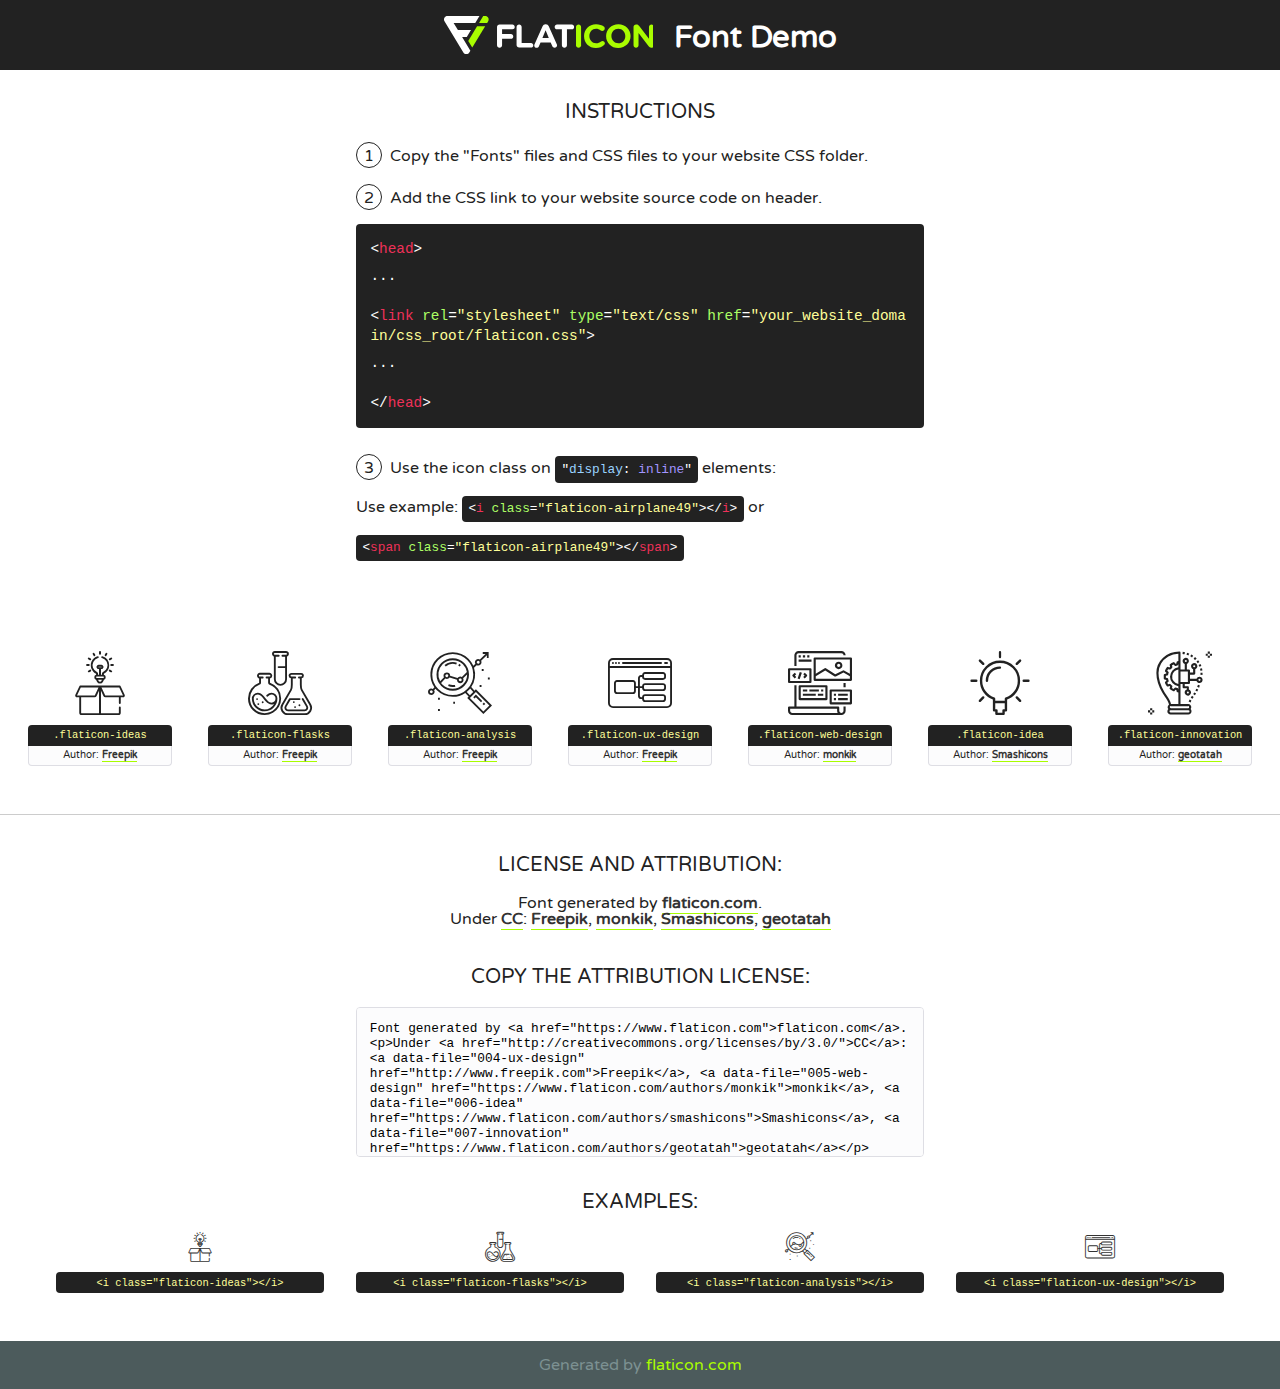
<file: fonts/flaticon/font/flaticon.html>
<!DOCTYPE html>
<!--
  Flaticon icon font: Flaticon
  Creation date: 20/03/2019 02:18
-->
<html>
<!DOCTYPE html>
<html>

<head>
    <title>Flaticon WebFont</title>
    <link href="http://fonts.googleapis.com/css?family=Varela+Round" rel="stylesheet" type="text/css" />
    <link rel="stylesheet" type="text/css" href="flaticon.css">
    <meta charset="UTF-8">
    <style>
    html, body, div, span, applet, object, iframe,
    h1, h2, h3, h4, h5, h6, p, blockquote, pre,
    a, abbr, acronym, address, big, cite, code,
    del, dfn, em, img, ins, kbd, q, s, samp,
    small, strike, strong, sub, sup, tt, var,
    b, u, i, center,
    dl, dt, dd, ol, ul, li,
    fieldset, form, label, legend,
    table, caption, tbody, tfoot, thead, tr, th, td,
    article, aside, canvas, details, embed, 
    figure, figcaption, footer, header, hgroup, 
    menu, nav, output, ruby, section, summary,
    time, mark, audio, video {
        margin: 0;
        padding: 0;
        border: 0;
        font-size: 100%;
        font: inherit;
        vertical-align: baseline;
    }
    /* HTML5 display-role reset for older browsers */
    article, aside, details, figcaption, figure, 
    footer, header, hgroup, menu, nav, section {
        display: block;
    }
    body {
        line-height: 1;
    }
    ol, ul {
        list-style: none;
    }
    blockquote, q {
        quotes: none;
    }
    blockquote:before, blockquote:after,
    q:before, q:after {
        content: '';
        content: none;
    }
    table {
        border-collapse: collapse;
        border-spacing: 0;
    }
    body {
        font-family: 'Varela Round', Helvetica, Arial, sans-serif;
        font-size: 16px;
        color: #222;
    }
    a {
        color: #333;
        border-bottom: 1px solid #a9fd00;
        font-weight: bold;
        text-decoration: none;
    }
    * {
        -moz-box-sizing: border-box;
        -webkit-box-sizing: border-box;
        box-sizing: border-box;
        margin: 0;
        padding: 0;
    }
    [class^="flaticon-"]:before, [class*=" flaticon-"]:before, [class^="flaticon-"]:after, [class*=" flaticon-"]:after {
        font-family: Flaticon;
        font-size: 30px;
        font-style: normal;
        margin-left: 20px;
        color: #333;
    }
    .wrapper {
        max-width: 600px;
        margin: auto;
        padding: 0 1em;
    }
    .title {
        font-size: 1.25em;
        text-align: center;
        margin-bottom: 1em;
        text-transform: uppercase;
    }
    header {
        text-align: center;
        background-color: #222;
        color: #fff;
        padding: 1em;
    }
    header .logo {
        width: 210px;
        height: 38px;
        display: inline-block;
        vertical-align: middle;
        margin-right: 1em;
        border: none;
    }
    header strong {
        font-size: 1.95em;
        font-weight: bold;
        vertical-align: middle;
        margin-top: 5px;
        display: inline-block;
    }
    .demo {
        margin: 2em auto;
        line-height: 1.25em;
    }
    .demo ul li {
        margin-bottom: 1em;
    }
    .demo ul li .num {
        color: #222;
        border-radius: 20px;
        display: inline-block;
        width: 26px;
        padding: 3px;
        height: 26px;
        text-align: center;
        margin-right: 0.5em;
        border: 1px solid #222;
    }
    .demo ul li code {
        background-color: #222;
        border-radius: 4px;
        padding: 0.25em 0.5em;
        display: inline-block;
        color: #fff;
        font-family: Consolas,Monaco,Lucida Console,Liberation Mono,DejaVu Sans Mono,Bitstream Vera Sans Mono,Courier New, monospace;
        font-weight: lighter;
        margin-top: 1em;
        font-size: 0.8em;
        word-break: break-all;
    }
    .demo ul li code.big {
        padding: 1em;
        font-size: 0.9em;
    }
    .demo ul li code .red {
        color: #EF3159;
    }
    .demo ul li code .green {
        color: #ACFF65;
    }
    .demo ul li code .yellow {
        color: #FFFF99;
    }
    .demo ul li code .blue {
        color: #99D3FF;
    }
    .demo ul li code .purple {
        color: #A295FF;
    }
    .demo ul li code .dots {
        margin-top: 0.5em;
        display: block;
    }
    #glyphs {
        border-bottom: 1px solid #ccc;
        padding: 2em 0;
        text-align: center;
    }
    .glyph {
        display: inline-block;
        width: 9em;
        margin: 1em;
        text-align: center;
        vertical-align: top;
        background: #FFF;
    }
    .glyph .glyph-icon {
        padding: 10px;
        display: block;
        font-family:"Flaticon";
        font-size: 64px;
        line-height: 1;
    }
    .glyph .glyph-icon:before {
        font-size: 64px;
        color: #222;
        margin-left: 0;
    }
    .class-name {
        font-size: 0.65em;
        background-color: #222;
        color: #fff;
        border-radius: 4px 4px 0 0;
        padding: 0.5em;
        color: #FFFF99;
        font-family: Consolas,Monaco,Lucida Console,Liberation Mono,DejaVu Sans Mono,Bitstream Vera Sans Mono,Courier New, monospace;
    }
    .author-name {
        font-size: 0.6em;
        background-color: #fcfcfd;
        border: 1px solid #DEDEE4;
        border-top: 0;
        border-radius: 0 0 4px 4px;
        padding: 0.5em;
    }
    .class-name:last-child {
        font-size: 10px;
        color:#888;
    }
    .class-name:last-child a {
        font-size: 10px;
        color:#555;
    }
    .class-name:last-child a:hover {
        color:#a9fd00;
    }
    .glyph > input {
        display: block;
        width: 100px;
        margin: 5px auto;
        text-align: center;
        font-size: 12px;
        cursor: text;
    }
    .glyph > input.icon-input {
        font-family:"Flaticon";
        font-size: 16px;
        margin-bottom: 10px;
    }
    .attribution .title {
        margin-top: 2em;
    }
    .attribution textarea {
        background-color: #fcfcfd;
        padding: 1em;
        border: none;
        box-shadow: none;
        border: 1px solid #DEDEE4;
        border-radius: 4px;
        resize: none;
        width: 100%;
        height: 150px;
        font-size: 0.8em;
        font-family: Consolas,Monaco,Lucida Console,Liberation Mono,DejaVu Sans Mono,Bitstream Vera Sans Mono,Courier New, monospace;
        -webkit-appearance: none;
    }
    .iconsuse {
        margin: 2em auto;
        text-align: center;
        max-width: 1200px;
    }
    .iconsuse:after {
        content: '';
        display: table;
        clear: both;
    }
    .iconsuse .image {
        float: left;
        width: 25%;
        padding: 0 1em;
    }
    .iconsuse .image p {
        margin-bottom: 1em;
    }
    .iconsuse .image span {
        display: block;
        font-size: 0.65em;
        background-color: #222;
        color: #fff;
        border-radius: 4px;
        padding: 0.5em;
        color: #FFFF99;
        margin-top: 1em;
        font-family: Consolas,Monaco,Lucida Console,Liberation Mono,DejaVu Sans Mono,Bitstream Vera Sans Mono,Courier New, monospace;
    }
    #footer {
        text-align: center;
        background-color: #4C5B5C;
        color: #7c9192;
        padding: 1em;
    }
    #footer a {
        border: none;
        color: #a9fd00;
        font-weight: normal;
    }
    @media (max-width: 960px) {
        .iconsuse .image {
            width: 50%;
        }
    }
    @media (max-width: 560px) {
        .iconsuse .image {
            width: 100%;
        }
    }
    </style>
</head>

<body class="characters-off">

    <header>
        <a href="https://www.flaticon.com" target="_blank" class="logo">
            <svg version="1.1" xmlns="http://www.w3.org/2000/svg" xmlns:xlink="http://www.w3.org/1999/xlink" xmlns:a="http://ns.adobe.com/AdobeSVGViewerExtensions/3.0/" viewBox="0 0 560.875 102.036" enable-background="new 0 0 560.875 102.036" xml:space="preserve">
                <defs>
                </defs>
                <g>
                    <g class="letters">
                        <path fill="#ffffff" d="M141.596,29.675c0-3.777,2.985-6.767,6.764-6.767h34.438c3.426,0,6.15,2.728,6.15,6.15
                        c0,3.43-2.724,6.149-6.15,6.149h-27.674v13.091h23.719c3.429,0,6.151,2.724,6.151,6.15c0,3.43-2.723,6.149-6.151,6.149h-23.719
                        v17.574c0,3.773-2.986,6.761-6.764,6.761c-3.779,0-6.764-2.989-6.764-6.761V29.675z"></path>
                        <path fill="#ffffff" d="M193.844,29.149c0-3.781,2.985-6.767,6.764-6.767c3.776,0,6.763,2.985,6.763,6.767v42.957h25.039
                        c3.426,0,6.149,2.726,6.149,6.153c0,3.425-2.723,6.15-6.149,6.15h-31.802c-3.779,0-6.764-2.986-6.764-6.768V29.149z"></path>
                        <path fill="#ffffff" d="M241.891,75.71l21.438-48.407c1.492-3.341,4.215-5.357,7.906-5.357h0.792
                        c3.686,0,6.323,2.017,7.815,5.357l21.439,48.407c0.436,0.967,0.701,1.845,0.701,2.723c0,3.602-2.809,6.501-6.414,6.501
                        c-3.161,0-5.269-1.845-6.499-4.655l-4.132-9.661h-27.059l-4.301,10.102c-1.144,2.631-3.426,4.214-6.237,4.214
                        c-3.517,0-6.24-2.81-6.24-6.325C241.1,77.64,241.451,76.677,241.891,75.71z M279.932,58.666l-8.521-20.297l-8.526,20.297H279.932
                        z"></path>
                        <path fill="#ffffff" d="M314.864,35.387H301.86c-3.429,0-6.239-2.813-6.239-6.238c0-3.429,2.811-6.24,6.239-6.24h39.533
                        c3.426,0,6.237,2.811,6.237,6.24c0,3.425-2.811,6.238-6.237,6.238h-13.001v42.785c0,3.773-2.99,6.761-6.764,6.761
                        c-3.779,0-6.764-2.989-6.764-6.761V35.387z"></path>
                        <path fill="#A9FD00" d="M352.615,29.149c0-3.781,2.985-6.767,6.767-6.767c3.774,0,6.761,2.985,6.761,6.767v49.024
                        c0,3.773-2.987,6.761-6.761,6.761c-3.781,0-6.767-2.989-6.767-6.761V29.149z"></path>
                        <path fill="#A9FD00" d="M374.132,53.836v-0.179c0-17.481,13.178-31.801,32.065-31.801c9.22,0,15.459,2.458,20.557,6.238
                        c1.402,1.054,2.637,2.985,2.637,5.357c0,3.692-2.985,6.59-6.681,6.59c-1.845,0-3.071-0.702-4.044-1.319
                        c-3.776-2.813-7.729-4.393-12.562-4.393c-10.364,0-17.831,8.611-17.831,19.154v0.173c0,10.542,7.291,19.329,17.831,19.329
                        c5.715,0,9.492-1.756,13.359-4.834c1.049-0.874,2.458-1.491,4.039-1.491c3.429,0,6.325,2.813,6.325,6.236
                        c0,2.106-1.056,3.78-2.282,4.834c-5.539,4.834-12.036,7.733-21.878,7.733C387.572,85.464,374.132,71.493,374.132,53.836z"></path>
                        <path fill="#A9FD00" d="M433.009,53.836v-0.179c0-17.481,13.79-31.801,32.766-31.801c18.981,0,32.592,14.143,32.592,31.628v0.173
                        c0,17.483-13.785,31.807-32.769,31.807C446.625,85.464,433.009,71.32,433.009,53.836z M484.224,53.836v-0.179
                        c0-10.539-7.725-19.326-18.626-19.326c-10.893,0-18.449,8.611-18.449,19.154v0.173c0,10.542,7.73,19.329,18.626,19.329
                        C476.676,72.986,484.224,64.378,484.224,53.836z"></path>
                        <path fill="#A9FD00" d="M506.233,29.321c0-3.774,2.99-6.763,6.767-6.763h1.401c3.252,0,5.183,1.583,7.029,3.953l26.093,34.265
                        V29.059c0-3.692,2.99-6.677,6.681-6.677c3.683,0,6.671,2.985,6.671,6.677v48.934c0,3.78-2.987,6.765-6.764,6.765h-0.436
                        c-3.257,0-5.188-1.581-7.034-3.953l-27.056-35.492v32.944c0,3.687-2.985,6.676-6.678,6.676c-3.683,0-6.673-2.989-6.673-6.676
                        V29.321z"></path>
                    </g>
                    <g class="insignia">
                        <path fill="#ffffff" d="M48.372,56.137h12.517l11.156-18.537H37.186L25.688,18.539h57.825L94.668,0H9.271
                        C5.925,0,2.842,1.801,1.198,4.716c-1.644,2.907-1.593,6.482,0.134,9.343l50.38,83.501c1.678,2.781,4.689,4.476,7.938,4.476
                        c3.246,0,6.257-1.695,7.935-4.476l2.898-4.804L48.372,56.137z"></path>
                        <g class="i">
                            <path fill="#A9FD00" d="M93.575,18.539h0.031v0.004l21.652,0.004l2.705-4.488c1.727-2.861,1.778-6.436,0.133-9.343
                            C116.454,1.801,113.371,0,110.026,0h-5.294L93.575,18.539z"></path>
                            <polygon fill="#A9FD00" points="88.291,27.356 64.725,66.486 75.519,84.404 109.942,27.356"></polygon>
                        </g>
                    </g>
                </g>
            </svg>
        </a>
        <strong>Font Demo</strong>
    </header>


    <section class="demo wrapper">

        <p class="title">Instructions</p>

        <ul>
            <li>
                <span class="num">1</span>Copy the "Fonts" files and CSS files to your website CSS folder.
            </li>
            <li>
                <span class="num">2</span>Add the CSS link to your website source code on header.
                <code class="big">
                    &lt;<span class="red">head</span>&gt;
                    <br/><span class="dots">...</span>
                    <br/>&lt;<span class="red">link</span> <span class="green">rel</span>=<span class="yellow">"stylesheet"</span> <span class="green">type</span>=<span class="yellow">"text/css"</span> <span class="green">href</span>=<span class="yellow">"your_website_domain/css_root/flaticon.css"</span>&gt;
                    <br/><span class="dots">...</span>
                    <br/>&lt;/<span class="red">head</span>&gt;
                </code>
            </li>

            <li>
                <p>
                    <span class="num">3</span>Use the icon class on <code>"<span class="blue">display</span>:<span class="purple"> inline</span>"</code> elements:
                    <br />
                    Use example: <code>&lt;<span class="red">i</span> <span class="green">class</span>=<span class="yellow">&quot;flaticon-airplane49&quot;</span>&gt;&lt;/<span class="red">i</span>&gt;</code> or <code>&lt;<span class="red">span</span> <span class="green">class</span>=<span class="yellow">&quot;flaticon-airplane49&quot;</span>&gt;&lt;/<span class="red">span</span>&gt;</code>
            </li>
        </ul>

    </section>




   <section id="glyphs">          
    
      
        <div class="glyph"><div class="glyph-icon flaticon-ideas"></div>
            <div class="class-name">.flaticon-ideas</div>
            <div class="author-name">Author: <a data-file="001-ideas" href="http://www.freepik.com">Freepik</a> </div> 
        </div>        
        
        <div class="glyph"><div class="glyph-icon flaticon-flasks"></div>
            <div class="class-name">.flaticon-flasks</div>
            <div class="author-name">Author: <a data-file="002-flasks" href="http://www.freepik.com">Freepik</a> </div> 
        </div>        
        
        <div class="glyph"><div class="glyph-icon flaticon-analysis"></div>
            <div class="class-name">.flaticon-analysis</div>
            <div class="author-name">Author: <a data-file="003-analysis" href="http://www.freepik.com">Freepik</a> </div> 
        </div>        
        
        <div class="glyph"><div class="glyph-icon flaticon-ux-design"></div>
            <div class="class-name">.flaticon-ux-design</div>
            <div class="author-name">Author: <a data-file="004-ux-design" href="http://www.freepik.com">Freepik</a> </div> 
        </div>        
        
        <div class="glyph"><div class="glyph-icon flaticon-web-design"></div>
            <div class="class-name">.flaticon-web-design</div>
            <div class="author-name">Author: <a data-file="005-web-design" href="https://www.flaticon.com/authors/monkik">monkik</a> </div> 
        </div>        
        
        <div class="glyph"><div class="glyph-icon flaticon-idea"></div>
            <div class="class-name">.flaticon-idea</div>
            <div class="author-name">Author: <a data-file="006-idea" href="https://www.flaticon.com/authors/smashicons">Smashicons</a> </div> 
        </div>        
        
        <div class="glyph"><div class="glyph-icon flaticon-innovation"></div>
            <div class="class-name">.flaticon-innovation</div>
            <div class="author-name">Author: <a data-file="007-innovation" href="https://www.flaticon.com/authors/geotatah">geotatah</a> </div> 
        </div>        
        

    </section>



    <section class="attribution wrapper"   style="text-align:center;">

      <div class="title">License and attribution:</div><div class="attrDiv">Font generated by <a href="https://www.flaticon.com">flaticon.com</a>. <div><p>Under <a href="http://creativecommons.org/licenses/by/3.0/">CC</a>: <a data-file="004-ux-design" href="http://www.freepik.com">Freepik</a>, <a data-file="005-web-design" href="https://www.flaticon.com/authors/monkik">monkik</a>, <a data-file="006-idea" href="https://www.flaticon.com/authors/smashicons">Smashicons</a>, <a data-file="007-innovation" href="https://www.flaticon.com/authors/geotatah">geotatah</a></p>  </div>
      </div>
      <div class="title">Copy the Attribution License:</div>

    <textarea onclick="this.focus();this.select();">Font generated by &lt;a href=&quot;https://www.flaticon.com&quot;&gt;flaticon.com&lt;/a&gt;. <p>Under <a href="http://creativecommons.org/licenses/by/3.0/">CC</a>: <a data-file="004-ux-design" href="http://www.freepik.com">Freepik</a>, <a data-file="005-web-design" href="https://www.flaticon.com/authors/monkik">monkik</a>, <a data-file="006-idea" href="https://www.flaticon.com/authors/smashicons">Smashicons</a>, <a data-file="007-innovation" href="https://www.flaticon.com/authors/geotatah">geotatah</a></p>  
     </textarea>

    </section>

    <section class="iconsuse">

          <div class="title">Examples:</div>            
             
            <div class="image">
                <p>
                    <i class="glyph-icon flaticon-ideas"></i> 
                    <span>&lt;i class=&quot;flaticon-ideas&quot;&gt;&lt;/i&gt;</span>
                </p>
            </div>
            
            <div class="image">
                <p>
                    <i class="glyph-icon flaticon-flasks"></i> 
                    <span>&lt;i class=&quot;flaticon-flasks&quot;&gt;&lt;/i&gt;</span>
                </p>
            </div>
            
            <div class="image">
                <p>
                    <i class="glyph-icon flaticon-analysis"></i> 
                    <span>&lt;i class=&quot;flaticon-analysis&quot;&gt;&lt;/i&gt;</span>
                </p>
            </div>
            
            <div class="image">
                <p>
                    <i class="glyph-icon flaticon-ux-design"></i> 
                    <span>&lt;i class=&quot;flaticon-ux-design&quot;&gt;&lt;/i&gt;</span>
                </p>
            </div>
                       
        </div>
                            
    </section>

<div id="footer">
    <div>Generated by <a href="https://www.flaticon.com">flaticon.com</a>
    </div>
</div>



</body>
</html>
</file>
<file: css/icomoon.css>
@font-face {
  font-family: 'icomoon';
  src:  url('../fonts/icomoon/icomoon.eot?6tt51o');
  src:  url('../fonts/icomoon/icomoon.eot?6tt51o#iefix') format('embedded-opentype'),
    url('../fonts/icomoon/icomoon.ttf?6tt51o') format('truetype'),
    url('../fonts/icomoon/icomoon.woff?6tt51o') format('woff'),
    url('../fonts/icomoon/icomoon.svg?6tt51o#icomoon') format('svg');
  font-weight: normal;
  font-style: normal;
}

[class^="icon-"], [class*=" icon-"] {
  /* use !important to prevent issues with browser extensions that change fonts */
  font-family: 'icomoon' !important;
  speak: none;
  font-style: normal;
  font-weight: normal;
  font-variant: normal;
  text-transform: none;
  line-height: 1;

  /* Better Font Rendering =========== */
  -webkit-font-smoothing: antialiased;
  -moz-osx-font-smoothing: grayscale;
}

.icon-asterisk:before {
  content: "\f069";
}
.icon-plus:before {
  content: "\f067";
}
.icon-question:before {
  content: "\f128";
}
.icon-minus:before {
  content: "\f068";
}
.icon-glass:before {
  content: "\f000";
}
.icon-music:before {
  content: "\f001";
}
.icon-search:before {
  content: "\f002";
}
.icon-envelope-o:before {
  content: "\f003";
}
.icon-heart:before {
  content: "\f004";
}
.icon-star:before {
  content: "\f005";
}
.icon-star-o:before {
  content: "\f006";
}
.icon-user:before {
  content: "\f007";
}
.icon-film:before {
  content: "\f008";
}
.icon-th-large:before {
  content: "\f009";
}
.icon-th:before {
  content: "\f00a";
}
.icon-th-list:before {
  content: "\f00b";
}
.icon-check:before {
  content: "\f00c";
}
.icon-close:before {
  content: "\f00d";
}
.icon-remove:before {
  content: "\f00d";
}
.icon-times:before {
  content: "\f00d";
}
.icon-search-plus:before {
  content: "\f00e";
}
.icon-search-minus:before {
  content: "\f010";
}
.icon-power-off:before {
  content: "\f011";
}
.icon-signal:before {
  content: "\f012";
}
.icon-cog:before {
  content: "\f013";
}
.icon-gear:before {
  content: "\f013";
}
.icon-trash-o:before {
  content: "\f014";
}
.icon-home:before {
  content: "\f015";
}
.icon-file-o:before {
  content: "\f016";
}
.icon-clock-o:before {
  content: "\f017";
}
.icon-road:before {
  content: "\f018";
}
.icon-download:before {
  content: "\f019";
}
.icon-arrow-circle-o-down:before {
  content: "\f01a";
}
.icon-arrow-circle-o-up:before {
  content: "\f01b";
}
.icon-inbox:before {
  content: "\f01c";
}
.icon-play-circle-o:before {
  content: "\f01d";
}
.icon-repeat:before {
  content: "\f01e";
}
.icon-rotate-right:before {
  content: "\f01e";
}
.icon-refresh:before {
  content: "\f021";
}
.icon-list-alt:before {
  content: "\f022";
}
.icon-lock:before {
  content: "\f023";
}
.icon-flag:before {
  content: "\f024";
}
.icon-headphones:before {
  content: "\f025";
}
.icon-volume-off:before {
  content: "\f026";
}
.icon-volume-down:before {
  content: "\f027";
}
.icon-volume-up:before {
  content: "\f028";
}
.icon-qrcode:before {
  content: "\f029";
}
.icon-barcode:before {
  content: "\f02a";
}
.icon-tag:before {
  content: "\f02b";
}
.icon-tags:before {
  content: "\f02c";
}
.icon-book:before {
  content: "\f02d";
}
.icon-bookmark:before {
  content: "\f02e";
}
.icon-print:before {
  content: "\f02f";
}
.icon-camera:before {
  content: "\f030";
}
.icon-font:before {
  content: "\f031";
}
.icon-bold:before {
  content: "\f032";
}
.icon-italic:before {
  content: "\f033";
}
.icon-text-height:before {
  content: "\f034";
}
.icon-text-width:before {
  content: "\f035";
}
.icon-align-left:before {
  content: "\f036";
}
.icon-align-center:before {
  content: "\f037";
}
.icon-align-right:before {
  content: "\f038";
}
.icon-align-justify:before {
  content: "\f039";
}
.icon-list:before {
  content: "\f03a";
}
.icon-dedent:before {
  content: "\f03b";
}
.icon-outdent:before {
  content: "\f03b";
}
.icon-indent:before {
  content: "\f03c";
}
.icon-video-camera:before {
  content: "\f03d";
}
.icon-image:before {
  content: "\f03e";
}
.icon-photo:before {
  content: "\f03e";
}
.icon-picture-o:before {
  content: "\f03e";
}
.icon-pencil:before {
  content: "\f040";
}
.icon-map-marker:before {
  content: "\f041";
}
.icon-adjust:before {
  content: "\f042";
}
.icon-tint:before {
  content: "\f043";
}
.icon-edit:before {
  content: "\f044";
}
.icon-pencil-square-o:before {
  content: "\f044";
}
.icon-share-square-o:before {
  content: "\f045";
}
.icon-check-square-o:before {
  content: "\f046";
}
.icon-arrows:before {
  content: "\f047";
}
.icon-step-backward:before {
  content: "\f048";
}
.icon-fast-backward:before {
  content: "\f049";
}
.icon-backward:before {
  content: "\f04a";
}
.icon-play:before {
  content: "\f04b";
}
.icon-pause:before {
  content: "\f04c";
}
.icon-stop:before {
  content: "\f04d";
}
.icon-forward:before {
  content: "\f04e";
}
.icon-fast-forward:before {
  content: "\f050";
}
.icon-step-forward:before {
  content: "\f051";
}
.icon-eject:before {
  content: "\f052";
}
.icon-chevron-left:before {
  content: "\f053";
}
.icon-chevron-right:before {
  content: "\f054";
}
.icon-plus-circle:before {
  content: "\f055";
}
.icon-minus-circle:before {
  content: "\f056";
}
.icon-times-circle:before {
  content: "\f057";
}
.icon-check-circle:before {
  content: "\f058";
}
.icon-question-circle:before {
  content: "\f059";
}
.icon-info-circle:before {
  content: "\f05a";
}
.icon-crosshairs:before {
  content: "\f05b";
}
.icon-times-circle-o:before {
  content: "\f05c";
}
.icon-check-circle-o:before {
  content: "\f05d";
}
.icon-ban:before {
  content: "\f05e";
}
.icon-arrow-left:before {
  content: "\f060";
}
.icon-arrow-right:before {
  content: "\f061";
}
.icon-arrow-up:before {
  content: "\f062";
}
.icon-arrow-down:before {
  content: "\f063";
}
.icon-mail-forward:before {
  content: "\f064";
}
.icon-share:before {
  content: "\f064";
}
.icon-expand:before {
  content: "\f065";
}
.icon-compress:before {
  content: "\f066";
}
.icon-exclamation-circle:before {
  content: "\f06a";
}
.icon-gift:before {
  content: "\f06b";
}
.icon-leaf:before {
  content: "\f06c";
}
.icon-fire:before {
  content: "\f06d";
}
.icon-eye:before {
  content: "\f06e";
}
.icon-eye-slash:before {
  content: "\f070";
}
.icon-exclamation-triangle:before {
  content: "\f071";
}
.icon-warning:before {
  content: "\f071";
}
.icon-plane:before {
  content: "\f072";
}
.icon-calendar:before {
  content: "\f073";
}
.icon-random:before {
  content: "\f074";
}
.icon-comment:before {
  content: "\f075";
}
.icon-magnet:before {
  content: "\f076";
}
.icon-chevron-up:before {
  content: "\f077";
}
.icon-chevron-down:before {
  content: "\f078";
}
.icon-retweet:before {
  content: "\f079";
}
.icon-shopping-cart:before {
  content: "\f07a";
}
.icon-folder:before {
  content: "\f07b";
}
.icon-folder-open:before {
  content: "\f07c";
}
.icon-arrows-v:before {
  content: "\f07d";
}
.icon-arrows-h:before {
  content: "\f07e";
}
.icon-bar-chart:before {
  content: "\f080";
}
.icon-bar-chart-o:before {
  content: "\f080";
}
.icon-twitter-square:before {
  content: "\f081";
}
.icon-facebook-square:before {
  content: "\f082";
}
.icon-camera-retro:before {
  content: "\f083";
}
.icon-key:before {
  content: "\f084";
}
.icon-cogs:before {
  content: "\f085";
}
.icon-gears:before {
  content: "\f085";
}
.icon-comments:before {
  content: "\f086";
}
.icon-thumbs-o-up:before {
  content: "\f087";
}
.icon-thumbs-o-down:before {
  content: "\f088";
}
.icon-star-half:before {
  content: "\f089";
}
.icon-heart-o:before {
  content: "\f08a";
}
.icon-sign-out:before {
  content: "\f08b";
}
.icon-linkedin-square:before {
  content: "\f08c";
}
.icon-thumb-tack:before {
  content: "\f08d";
}
.icon-external-link:before {
  content: "\f08e";
}
.icon-sign-in:before {
  content: "\f090";
}
.icon-trophy:before {
  content: "\f091";
}
.icon-github-square:before {
  content: "\f092";
}
.icon-upload:before {
  content: "\f093";
}
.icon-lemon-o:before {
  content: "\f094";
}
.icon-phone:before {
  content: "\f095";
}
.icon-square-o:before {
  content: "\f096";
}
.icon-bookmark-o:before {
  content: "\f097";
}
.icon-phone-square:before {
  content: "\f098";
}
.icon-twitter:before {
  content: "\f099";
}
.icon-facebook:before {
  content: "\f09a";
}
.icon-facebook-f:before {
  content: "\f09a";
}
.icon-github:before {
  content: "\f09b";
}
.icon-unlock:before {
  content: "\f09c";
}
.icon-credit-card:before {
  content: "\f09d";
}
.icon-feed:before {
  content: "\f09e";
}
.icon-rss:before {
  content: "\f09e";
}
.icon-hdd-o:before {
  content: "\f0a0";
}
.icon-bullhorn:before {
  content: "\f0a1";
}
.icon-bell-o:before {
  content: "\f0a2";
}
.icon-certificate:before {
  content: "\f0a3";
}
.icon-hand-o-right:before {
  content: "\f0a4";
}
.icon-hand-o-left:before {
  content: "\f0a5";
}
.icon-hand-o-up:before {
  content: "\f0a6";
}
.icon-hand-o-down:before {
  content: "\f0a7";
}
.icon-arrow-circle-left:before {
  content: "\f0a8";
}
.icon-arrow-circle-right:before {
  content: "\f0a9";
}
.icon-arrow-circle-up:before {
  content: "\f0aa";
}
.icon-arrow-circle-down:before {
  content: "\f0ab";
}
.icon-globe:before {
  content: "\f0ac";
}
.icon-wrench:before {
  content: "\f0ad";
}
.icon-tasks:before {
  content: "\f0ae";
}
.icon-filter:before {
  content: "\f0b0";
}
.icon-briefcase:before {
  content: "\f0b1";
}
.icon-arrows-alt:before {
  content: "\f0b2";
}
.icon-group:before {
  content: "\f0c0";
}
.icon-users:before {
  content: "\f0c0";
}
.icon-chain:before {
  content: "\f0c1";
}
.icon-link:before {
  content: "\f0c1";
}
.icon-cloud:before {
  content: "\f0c2";
}
.icon-flask:before {
  content: "\f0c3";
}
.icon-cut:before {
  content: "\f0c4";
}
.icon-scissors:before {
  content: "\f0c4";
}
.icon-copy:before {
  content: "\f0c5";
}
.icon-files-o:before {
  content: "\f0c5";
}
.icon-paperclip:before {
  content: "\f0c6";
}
.icon-floppy-o:before {
  content: "\f0c7";
}
.icon-save:before {
  content: "\f0c7";
}
.icon-square:before {
  content: "\f0c8";
}
.icon-bars:before {
  content: "\f0c9";
}
.icon-navicon:before {
  content: "\f0c9";
}
.icon-reorder:before {
  content: "\f0c9";
}
.icon-list-ul:before {
  content: "\f0ca";
}
.icon-list-ol:before {
  content: "\f0cb";
}
.icon-strikethrough:before {
  content: "\f0cc";
}
.icon-underline:before {
  content: "\f0cd";
}
.icon-table:before {
  content: "\f0ce";
}
.icon-magic:before {
  content: "\f0d0";
}
.icon-truck:before {
  content: "\f0d1";
}
.icon-pinterest:before {
  content: "\f0d2";
}
.icon-pinterest-square:before {
  content: "\f0d3";
}
.icon-google-plus-square:before {
  content: "\f0d4";
}
.icon-google-plus:before {
  content: "\f0d5";
}
.icon-money:before {
  content: "\f0d6";
}
.icon-caret-down:before {
  content: "\f0d7";
}
.icon-caret-up:before {
  content: "\f0d8";
}
.icon-caret-left:before {
  content: "\f0d9";
}
.icon-caret-right:before {
  content: "\f0da";
}
.icon-columns:before {
  content: "\f0db";
}
.icon-sort:before {
  content: "\f0dc";
}
.icon-unsorted:before {
  content: "\f0dc";
}
.icon-sort-desc:before {
  content: "\f0dd";
}
.icon-sort-down:before {
  content: "\f0dd";
}
.icon-sort-asc:before {
  content: "\f0de";
}
.icon-sort-up:before {
  content: "\f0de";
}
.icon-envelope:before {
  content: "\f0e0";
}
.icon-linkedin:before {
  content: "\f0e1";
}
.icon-rotate-left:before {
  content: "\f0e2";
}
.icon-undo:before {
  content: "\f0e2";
}
.icon-gavel:before {
  content: "\f0e3";
}
.icon-legal:before {
  content: "\f0e3";
}
.icon-dashboard:before {
  content: "\f0e4";
}
.icon-tachometer:before {
  content: "\f0e4";
}
.icon-comment-o:before {
  content: "\f0e5";
}
.icon-comments-o:before {
  content: "\f0e6";
}
.icon-bolt:before {
  content: "\f0e7";
}
.icon-flash:before {
  content: "\f0e7";
}
.icon-sitemap:before {
  content: "\f0e8";
}
.icon-umbrella:before {
  content: "\f0e9";
}
.icon-clipboard:before {
  content: "\f0ea";
}
.icon-paste:before {
  content: "\f0ea";
}
.icon-lightbulb-o:before {
  content: "\f0eb";
}
.icon-exchange:before {
  content: "\f0ec";
}
.icon-cloud-download:before {
  content: "\f0ed";
}
.icon-cloud-upload:before {
  content: "\f0ee";
}
.icon-user-md:before {
  content: "\f0f0";
}
.icon-stethoscope:before {
  content: "\f0f1";
}
.icon-suitcase:before {
  content: "\f0f2";
}
.icon-bell:before {
  content: "\f0f3";
}
.icon-coffee:before {
  content: "\f0f4";
}
.icon-cutlery:before {
  content: "\f0f5";
}
.icon-file-text-o:before {
  content: "\f0f6";
}
.icon-building-o:before {
  content: "\f0f7";
}
.icon-hospital-o:before {
  content: "\f0f8";
}
.icon-ambulance:before {
  content: "\f0f9";
}
.icon-medkit:before {
  content: "\f0fa";
}
.icon-fighter-jet:before {
  content: "\f0fb";
}
.icon-beer:before {
  content: "\f0fc";
}
.icon-h-square:before {
  content: "\f0fd";
}
.icon-plus-square:before {
  content: "\f0fe";
}
.icon-angle-double-left:before {
  content: "\f100";
}
.icon-angle-double-right:before {
  content: "\f101";
}
.icon-angle-double-up:before {
  content: "\f102";
}
.icon-angle-double-down:before {
  content: "\f103";
}
.icon-angle-left:before {
  content: "\f104";
}
.icon-angle-right:before {
  content: "\f105";
}
.icon-angle-up:before {
  content: "\f106";
}
.icon-angle-down:before {
  content: "\f107";
}
.icon-desktop:before {
  content: "\f108";
}
.icon-laptop:before {
  content: "\f109";
}
.icon-tablet:before {
  content: "\f10a";
}
.icon-mobile:before {
  content: "\f10b";
}
.icon-mobile-phone:before {
  content: "\f10b";
}
.icon-circle-o:before {
  content: "\f10c";
}
.icon-quote-left:before {
  content: "\f10d";
}
.icon-quote-right:before {
  content: "\f10e";
}
.icon-spinner:before {
  content: "\f110";
}
.icon-circle:before {
  content: "\f111";
}
.icon-mail-reply:before {
  content: "\f112";
}
.icon-reply:before {
  content: "\f112";
}
.icon-github-alt:before {
  content: "\f113";
}
.icon-folder-o:before {
  content: "\f114";
}
.icon-folder-open-o:before {
  content: "\f115";
}
.icon-smile-o:before {
  content: "\f118";
}
.icon-frown-o:before {
  content: "\f119";
}
.icon-meh-o:before {
  content: "\f11a";
}
.icon-gamepad:before {
  content: "\f11b";
}
.icon-keyboard-o:before {
  content: "\f11c";
}
.icon-flag-o:before {
  content: "\f11d";
}
.icon-flag-checkered:before {
  content: "\f11e";
}
.icon-terminal:before {
  content: "\f120";
}
.icon-code:before {
  content: "\f121";
}
.icon-mail-reply-all:before {
  content: "\f122";
}
.icon-reply-all:before {
  content: "\f122";
}
.icon-star-half-empty:before {
  content: "\f123";
}
.icon-star-half-full:before {
  content: "\f123";
}
.icon-star-half-o:before {
  content: "\f123";
}
.icon-location-arrow:before {
  content: "\f124";
}
.icon-crop:before {
  content: "\f125";
}
.icon-code-fork:before {
  content: "\f126";
}
.icon-chain-broken:before {
  content: "\f127";
}
.icon-unlink:before {
  content: "\f127";
}
.icon-info:before {
  content: "\f129";
}
.icon-exclamation:before {
  content: "\f12a";
}
.icon-superscript:before {
  content: "\f12b";
}
.icon-subscript:before {
  content: "\f12c";
}
.icon-eraser:before {
  content: "\f12d";
}
.icon-puzzle-piece:before {
  content: "\f12e";
}
.icon-microphone:before {
  content: "\f130";
}
.icon-microphone-slash:before {
  content: "\f131";
}
.icon-shield:before {
  content: "\f132";
}
.icon-calendar-o:before {
  content: "\f133";
}
.icon-fire-extinguisher:before {
  content: "\f134";
}
.icon-rocket:before {
  content: "\f135";
}
.icon-maxcdn:before {
  content: "\f136";
}
.icon-chevron-circle-left:before {
  content: "\f137";
}
.icon-chevron-circle-right:before {
  content: "\f138";
}
.icon-chevron-circle-up:before {
  content: "\f139";
}
.icon-chevron-circle-down:before {
  content: "\f13a";
}
.icon-html5:before {
  content: "\f13b";
}
.icon-css3:before {
  content: "\f13c";
}
.icon-anchor:before {
  content: "\f13d";
}
.icon-unlock-alt:before {
  content: "\f13e";
}
.icon-bullseye:before {
  content: "\f140";
}
.icon-ellipsis-h:before {
  content: "\f141";
}
.icon-ellipsis-v:before {
  content: "\f142";
}
.icon-rss-square:before {
  content: "\f143";
}
.icon-play-circle:before {
  content: "\f144";
}
.icon-ticket:before {
  content: "\f145";
}
.icon-minus-square:before {
  content: "\f146";
}
.icon-minus-square-o:before {
  content: "\f147";
}
.icon-level-up:before {
  content: "\f148";
}
.icon-level-down:before {
  content: "\f149";
}
.icon-check-square:before {
  content: "\f14a";
}
.icon-pencil-square:before {
  content: "\f14b";
}
.icon-external-link-square:before {
  content: "\f14c";
}
.icon-share-square:before {
  content: "\f14d";
}
.icon-compass:before {
  content: "\f14e";
}
.icon-caret-square-o-down:before {
  content: "\f150";
}
.icon-toggle-down:before {
  content: "\f150";
}
.icon-caret-square-o-up:before {
  content: "\f151";
}
.icon-toggle-up:before {
  content: "\f151";
}
.icon-caret-square-o-right:before {
  content: "\f152";
}
.icon-toggle-right:before {
  content: "\f152";
}
.icon-eur:before {
  content: "\f153";
}
.icon-euro:before {
  content: "\f153";
}
.icon-gbp:before {
  content: "\f154";
}
.icon-dollar:before {
  content: "\f155";
}
.icon-usd:before {
  content: "\f155";
}
.icon-inr:before {
  content: "\f156";
}
.icon-rupee:before {
  content: "\f156";
}
.icon-cny:before {
  content: "\f157";
}
.icon-jpy:before {
  content: "\f157";
}
.icon-rmb:before {
  content: "\f157";
}
.icon-yen:before {
  content: "\f157";
}
.icon-rouble:before {
  content: "\f158";
}
.icon-rub:before {
  content: "\f158";
}
.icon-ruble:before {
  content: "\f158";
}
.icon-krw:before {
  content: "\f159";
}
.icon-won:before {
  content: "\f159";
}
.icon-bitcoin:before {
  content: "\f15a";
}
.icon-btc:before {
  content: "\f15a";
}
.icon-file:before {
  content: "\f15b";
}
.icon-file-text:before {
  content: "\f15c";
}
.icon-sort-alpha-asc:before {
  content: "\f15d";
}
.icon-sort-alpha-desc:before {
  content: "\f15e";
}
.icon-sort-amount-asc:before {
  content: "\f160";
}
.icon-sort-amount-desc:before {
  content: "\f161";
}
.icon-sort-numeric-asc:before {
  content: "\f162";
}
.icon-sort-numeric-desc:before {
  content: "\f163";
}
.icon-thumbs-up:before {
  content: "\f164";
}
.icon-thumbs-down:before {
  content: "\f165";
}
.icon-youtube-square:before {
  content: "\f166";
}
.icon-youtube:before {
  content: "\f167";
}
.icon-xing:before {
  content: "\f168";
}
.icon-xing-square:before {
  content: "\f169";
}
.icon-youtube-play:before {
  content: "\f16a";
}
.icon-dropbox:before {
  content: "\f16b";
}
.icon-stack-overflow:before {
  content: "\f16c";
}
.icon-instagram:before {
  content: "\f16d";
}
.icon-flickr:before {
  content: "\f16e";
}
.icon-adn:before {
  content: "\f170";
}
.icon-bitbucket:before {
  content: "\f171";
}
.icon-bitbucket-square:before {
  content: "\f172";
}
.icon-tumblr:before {
  content: "\f173";
}
.icon-tumblr-square:before {
  content: "\f174";
}
.icon-long-arrow-down:before {
  content: "\f175";
}
.icon-long-arrow-up:before {
  content: "\f176";
}
.icon-long-arrow-left:before {
  content: "\f177";
}
.icon-long-arrow-right:before {
  content: "\f178";
}
.icon-apple:before {
  content: "\f179";
}
.icon-windows:before {
  content: "\f17a";
}
.icon-android:before {
  content: "\f17b";
}
.icon-linux:before {
  content: "\f17c";
}
.icon-dribbble:before {
  content: "\f17d";
}
.icon-skype:before {
  content: "\f17e";
}
.icon-foursquare:before {
  content: "\f180";
}
.icon-trello:before {
  content: "\f181";
}
.icon-female:before {
  content: "\f182";
}
.icon-male:before {
  content: "\f183";
}
.icon-gittip:before {
  content: "\f184";
}
.icon-gratipay:before {
  content: "\f184";
}
.icon-sun-o:before {
  content: "\f185";
}
.icon-moon-o:before {
  content: "\f186";
}
.icon-archive:before {
  content: "\f187";
}
.icon-bug:before {
  content: "\f188";
}
.icon-vk:before {
  content: "\f189";
}
.icon-weibo:before {
  content: "\f18a";
}
.icon-renren:before {
  content: "\f18b";
}
.icon-pagelines:before {
  content: "\f18c";
}
.icon-stack-exchange:before {
  content: "\f18d";
}
.icon-arrow-circle-o-right:before {
  content: "\f18e";
}
.icon-arrow-circle-o-left:before {
  content: "\f190";
}
.icon-caret-square-o-left:before {
  content: "\f191";
}
.icon-toggle-left:before {
  content: "\f191";
}
.icon-dot-circle-o:before {
  content: "\f192";
}
.icon-wheelchair:before {
  content: "\f193";
}
.icon-vimeo-square:before {
  content: "\f194";
}
.icon-try:before {
  content: "\f195";
}
.icon-turkish-lira:before {
  content: "\f195";
}
.icon-plus-square-o:before {
  content: "\f196";
}
.icon-space-shuttle:before {
  content: "\f197";
}
.icon-slack:before {
  content: "\f198";
}
.icon-envelope-square:before {
  content: "\f199";
}
.icon-wordpress:before {
  content: "\f19a";
}
.icon-openid:before {
  content: "\f19b";
}
.icon-bank:before {
  content: "\f19c";
}
.icon-institution:before {
  content: "\f19c";
}
.icon-university:before {
  content: "\f19c";
}
.icon-graduation-cap:before {
  content: "\f19d";
}
.icon-mortar-board:before {
  content: "\f19d";
}
.icon-yahoo:before {
  content: "\f19e";
}
.icon-google:before {
  content: "\f1a0";
}
.icon-reddit:before {
  content: "\f1a1";
}
.icon-reddit-square:before {
  content: "\f1a2";
}
.icon-stumbleupon-circle:before {
  content: "\f1a3";
}
.icon-stumbleupon:before {
  content: "\f1a4";
}
.icon-delicious:before {
  content: "\f1a5";
}
.icon-digg:before {
  content: "\f1a6";
}
.icon-pied-piper-pp:before {
  content: "\f1a7";
}
.icon-pied-piper-alt:before {
  content: "\f1a8";
}
.icon-drupal:before {
  content: "\f1a9";
}
.icon-joomla:before {
  content: "\f1aa";
}
.icon-language:before {
  content: "\f1ab";
}
.icon-fax:before {
  content: "\f1ac";
}
.icon-building:before {
  content: "\f1ad";
}
.icon-child:before {
  content: "\f1ae";
}
.icon-paw:before {
  content: "\f1b0";
}
.icon-spoon:before {
  content: "\f1b1";
}
.icon-cube:before {
  content: "\f1b2";
}
.icon-cubes:before {
  content: "\f1b3";
}
.icon-behance:before {
  content: "\f1b4";
}
.icon-behance-square:before {
  content: "\f1b5";
}
.icon-steam:before {
  content: "\f1b6";
}
.icon-steam-square:before {
  content: "\f1b7";
}
.icon-recycle:before {
  content: "\f1b8";
}
.icon-automobile:before {
  content: "\f1b9";
}
.icon-car:before {
  content: "\f1b9";
}
.icon-cab:before {
  content: "\f1ba";
}
.icon-taxi:before {
  content: "\f1ba";
}
.icon-tree:before {
  content: "\f1bb";
}
.icon-spotify:before {
  content: "\f1bc";
}
.icon-deviantart:before {
  content: "\f1bd";
}
.icon-soundcloud:before {
  content: "\f1be";
}
.icon-database:before {
  content: "\f1c0";
}
.icon-file-pdf-o:before {
  content: "\f1c1";
}
.icon-file-word-o:before {
  content: "\f1c2";
}
.icon-file-excel-o:before {
  content: "\f1c3";
}
.icon-file-powerpoint-o:before {
  content: "\f1c4";
}
.icon-file-image-o:before {
  content: "\f1c5";
}
.icon-file-photo-o:before {
  content: "\f1c5";
}
.icon-file-picture-o:before {
  content: "\f1c5";
}
.icon-file-archive-o:before {
  content: "\f1c6";
}
.icon-file-zip-o:before {
  content: "\f1c6";
}
.icon-file-audio-o:before {
  content: "\f1c7";
}
.icon-file-sound-o:before {
  content: "\f1c7";
}
.icon-file-movie-o:before {
  content: "\f1c8";
}
.icon-file-video-o:before {
  content: "\f1c8";
}
.icon-file-code-o:before {
  content: "\f1c9";
}
.icon-vine:before {
  content: "\f1ca";
}
.icon-codepen:before {
  content: "\f1cb";
}
.icon-jsfiddle:before {
  content: "\f1cc";
}
.icon-life-bouy:before {
  content: "\f1cd";
}
.icon-life-buoy:before {
  content: "\f1cd";
}
.icon-life-ring:before {
  content: "\f1cd";
}
.icon-life-saver:before {
  content: "\f1cd";
}
.icon-support:before {
  content: "\f1cd";
}
.icon-circle-o-notch:before {
  content: "\f1ce";
}
.icon-ra:before {
  content: "\f1d0";
}
.icon-rebel:before {
  content: "\f1d0";
}
.icon-resistance:before {
  content: "\f1d0";
}
.icon-empire:before {
  content: "\f1d1";
}
.icon-ge:before {
  content: "\f1d1";
}
.icon-git-square:before {
  content: "\f1d2";
}
.icon-git:before {
  content: "\f1d3";
}
.icon-hacker-news:before {
  content: "\f1d4";
}
.icon-y-combinator-square:before {
  content: "\f1d4";
}
.icon-yc-square:before {
  content: "\f1d4";
}
.icon-tencent-weibo:before {
  content: "\f1d5";
}
.icon-qq:before {
  content: "\f1d6";
}
.icon-wechat:before {
  content: "\f1d7";
}
.icon-weixin:before {
  content: "\f1d7";
}
.icon-paper-plane:before {
  content: "\f1d8";
}
.icon-send:before {
  content: "\f1d8";
}
.icon-paper-plane-o:before {
  content: "\f1d9";
}
.icon-send-o:before {
  content: "\f1d9";
}
.icon-history:before {
  content: "\f1da";
}
.icon-circle-thin:before {
  content: "\f1db";
}
.icon-header:before {
  content: "\f1dc";
}
.icon-paragraph:before {
  content: "\f1dd";
}
.icon-sliders:before {
  content: "\f1de";
}
.icon-share-alt:before {
  content: "\f1e0";
}
.icon-share-alt-square:before {
  content: "\f1e1";
}
.icon-bomb:before {
  content: "\f1e2";
}
.icon-futbol-o:before {
  content: "\f1e3";
}
.icon-soccer-ball-o:before {
  content: "\f1e3";
}
.icon-tty:before {
  content: "\f1e4";
}
.icon-binoculars:before {
  content: "\f1e5";
}
.icon-plug:before {
  content: "\f1e6";
}
.icon-slideshare:before {
  content: "\f1e7";
}
.icon-twitch:before {
  content: "\f1e8";
}
.icon-yelp:before {
  content: "\f1e9";
}
.icon-newspaper-o:before {
  content: "\f1ea";
}
.icon-wifi:before {
  content: "\f1eb";
}
.icon-calculator:before {
  content: "\f1ec";
}
.icon-paypal:before {
  content: "\f1ed";
}
.icon-google-wallet:before {
  content: "\f1ee";
}
.icon-cc-visa:before {
  content: "\f1f0";
}
.icon-cc-mastercard:before {
  content: "\f1f1";
}
.icon-cc-discover:before {
  content: "\f1f2";
}
.icon-cc-amex:before {
  content: "\f1f3";
}
.icon-cc-paypal:before {
  content: "\f1f4";
}
.icon-cc-stripe:before {
  content: "\f1f5";
}
.icon-bell-slash:before {
  content: "\f1f6";
}
.icon-bell-slash-o:before {
  content: "\f1f7";
}
.icon-trash:before {
  content: "\f1f8";
}
.icon-copyright:before {
  content: "\f1f9";
}
.icon-at:before {
  content: "\f1fa";
}
.icon-eyedropper:before {
  content: "\f1fb";
}
.icon-paint-brush:before {
  content: "\f1fc";
}
.icon-birthday-cake:before {
  content: "\f1fd";
}
.icon-area-chart:before {
  content: "\f1fe";
}
.icon-pie-chart:before {
  content: "\f200";
}
.icon-line-chart:before {
  content: "\f201";
}
.icon-lastfm:before {
  content: "\f202";
}
.icon-lastfm-square:before {
  content: "\f203";
}
.icon-toggle-off:before {
  content: "\f204";
}
.icon-toggle-on:before {
  content: "\f205";
}
.icon-bicycle:before {
  content: "\f206";
}
.icon-bus:before {
  content: "\f207";
}
.icon-ioxhost:before {
  content: "\f208";
}
.icon-angellist:before {
  content: "\f209";
}
.icon-cc:before {
  content: "\f20a";
}
.icon-ils:before {
  content: "\f20b";
}
.icon-shekel:before {
  content: "\f20b";
}
.icon-sheqel:before {
  content: "\f20b";
}
.icon-meanpath:before {
  content: "\f20c";
}
.icon-buysellads:before {
  content: "\f20d";
}
.icon-connectdevelop:before {
  content: "\f20e";
}
.icon-dashcube:before {
  content: "\f210";
}
.icon-forumbee:before {
  content: "\f211";
}
.icon-leanpub:before {
  content: "\f212";
}
.icon-sellsy:before {
  content: "\f213";
}
.icon-shirtsinbulk:before {
  content: "\f214";
}
.icon-simplybuilt:before {
  content: "\f215";
}
.icon-skyatlas:before {
  content: "\f216";
}
.icon-cart-plus:before {
  content: "\f217";
}
.icon-cart-arrow-down:before {
  content: "\f218";
}
.icon-diamond:before {
  content: "\f219";
}
.icon-ship:before {
  content: "\f21a";
}
.icon-user-secret:before {
  content: "\f21b";
}
.icon-motorcycle:before {
  content: "\f21c";
}
.icon-street-view:before {
  content: "\f21d";
}
.icon-heartbeat:before {
  content: "\f21e";
}
.icon-venus:before {
  content: "\f221";
}
.icon-mars:before {
  content: "\f222";
}
.icon-mercury:before {
  content: "\f223";
}
.icon-intersex:before {
  content: "\f224";
}
.icon-transgender:before {
  content: "\f224";
}
.icon-transgender-alt:before {
  content: "\f225";
}
.icon-venus-double:before {
  content: "\f226";
}
.icon-mars-double:before {
  content: "\f227";
}
.icon-venus-mars:before {
  content: "\f228";
}
.icon-mars-stroke:before {
  content: "\f229";
}
.icon-mars-stroke-v:before {
  content: "\f22a";
}
.icon-mars-stroke-h:before {
  content: "\f22b";
}
.icon-neuter:before {
  content: "\f22c";
}
.icon-genderless:before {
  content: "\f22d";
}
.icon-facebook-official:before {
  content: "\f230";
}
.icon-pinterest-p:before {
  content: "\f231";
}
.icon-whatsapp:before {
  content: "\f232";
}
.icon-server:before {
  content: "\f233";
}
.icon-user-plus:before {
  content: "\f234";
}
.icon-user-times:before {
  content: "\f235";
}
.icon-bed:before {
  content: "\f236";
}
.icon-hotel:before {
  content: "\f236";
}
.icon-viacoin:before {
  content: "\f237";
}
.icon-train:before {
  content: "\f238";
}
.icon-subway:before {
  content: "\f239";
}
.icon-medium:before {
  content: "\f23a";
}
.icon-y-combinator:before {
  content: "\f23b";
}
.icon-yc:before {
  content: "\f23b";
}
.icon-optin-monster:before {
  content: "\f23c";
}
.icon-opencart:before {
  content: "\f23d";
}
.icon-expeditedssl:before {
  content: "\f23e";
}
.icon-battery:before {
  content: "\f240";
}
.icon-battery-4:before {
  content: "\f240";
}
.icon-battery-full:before {
  content: "\f240";
}
.icon-battery-3:before {
  content: "\f241";
}
.icon-battery-three-quarters:before {
  content: "\f241";
}
.icon-battery-2:before {
  content: "\f242";
}
.icon-battery-half:before {
  content: "\f242";
}
.icon-battery-1:before {
  content: "\f243";
}
.icon-battery-quarter:before {
  content: "\f243";
}
.icon-battery-0:before {
  content: "\f244";
}
.icon-battery-empty:before {
  content: "\f244";
}
.icon-mouse-pointer:before {
  content: "\f245";
}
.icon-i-cursor:before {
  content: "\f246";
}
.icon-object-group:before {
  content: "\f247";
}
.icon-object-ungroup:before {
  content: "\f248";
}
.icon-sticky-note:before {
  content: "\f249";
}
.icon-sticky-note-o:before {
  content: "\f24a";
}
.icon-cc-jcb:before {
  content: "\f24b";
}
.icon-cc-diners-club:before {
  content: "\f24c";
}
.icon-clone:before {
  content: "\f24d";
}
.icon-balance-scale:before {
  content: "\f24e";
}
.icon-hourglass-o:before {
  content: "\f250";
}
.icon-hourglass-1:before {
  content: "\f251";
}
.icon-hourglass-start:before {
  content: "\f251";
}
.icon-hourglass-2:before {
  content: "\f252";
}
.icon-hourglass-half:before {
  content: "\f252";
}
.icon-hourglass-3:before {
  content: "\f253";
}
.icon-hourglass-end:before {
  content: "\f253";
}
.icon-hourglass:before {
  content: "\f254";
}
.icon-hand-grab-o:before {
  content: "\f255";
}
.icon-hand-rock-o:before {
  content: "\f255";
}
.icon-hand-paper-o:before {
  content: "\f256";
}
.icon-hand-stop-o:before {
  content: "\f256";
}
.icon-hand-scissors-o:before {
  content: "\f257";
}
.icon-hand-lizard-o:before {
  content: "\f258";
}
.icon-hand-spock-o:before {
  content: "\f259";
}
.icon-hand-pointer-o:before {
  content: "\f25a";
}
.icon-hand-peace-o:before {
  content: "\f25b";
}
.icon-trademark:before {
  content: "\f25c";
}
.icon-registered:before {
  content: "\f25d";
}
.icon-creative-commons:before {
  content: "\f25e";
}
.icon-gg:before {
  content: "\f260";
}
.icon-gg-circle:before {
  content: "\f261";
}
.icon-tripadvisor:before {
  content: "\f262";
}
.icon-odnoklassniki:before {
  content: "\f263";
}
.icon-odnoklassniki-square:before {
  content: "\f264";
}
.icon-get-pocket:before {
  content: "\f265";
}
.icon-wikipedia-w:before {
  content: "\f266";
}
.icon-safari:before {
  content: "\f267";
}
.icon-chrome:before {
  content: "\f268";
}
.icon-firefox:before {
  content: "\f269";
}
.icon-opera:before {
  content: "\f26a";
}
.icon-internet-explorer:before {
  content: "\f26b";
}
.icon-television:before {
  content: "\f26c";
}
.icon-tv:before {
  content: "\f26c";
}
.icon-contao:before {
  content: "\f26d";
}
.icon-500px:before {
  content: "\f26e";
}
.icon-amazon:before {
  content: "\f270";
}
.icon-calendar-plus-o:before {
  content: "\f271";
}
.icon-calendar-minus-o:before {
  content: "\f272";
}
.icon-calendar-times-o:before {
  content: "\f273";
}
.icon-calendar-check-o:before {
  content: "\f274";
}
.icon-industry:before {
  content: "\f275";
}
.icon-map-pin:before {
  content: "\f276";
}
.icon-map-signs:before {
  content: "\f277";
}
.icon-map-o:before {
  content: "\f278";
}
.icon-map:before {
  content: "\f279";
}
.icon-commenting:before {
  content: "\f27a";
}
.icon-commenting-o:before {
  content: "\f27b";
}
.icon-houzz:before {
  content: "\f27c";
}
.icon-vimeo:before {
  content: "\f27d";
}
.icon-black-tie:before {
  content: "\f27e";
}
.icon-fonticons:before {
  content: "\f280";
}
.icon-reddit-alien:before {
  content: "\f281";
}
.icon-edge:before {
  content: "\f282";
}
.icon-credit-card-alt:before {
  content: "\f283";
}
.icon-codiepie:before {
  content: "\f284";
}
.icon-modx:before {
  content: "\f285";
}
.icon-fort-awesome:before {
  content: "\f286";
}
.icon-usb:before {
  content: "\f287";
}
.icon-product-hunt:before {
  content: "\f288";
}
.icon-mixcloud:before {
  content: "\f289";
}
.icon-scribd:before {
  content: "\f28a";
}
.icon-pause-circle:before {
  content: "\f28b";
}
.icon-pause-circle-o:before {
  content: "\f28c";
}
.icon-stop-circle:before {
  content: "\f28d";
}
.icon-stop-circle-o:before {
  content: "\f28e";
}
.icon-shopping-bag:before {
  content: "\f290";
}
.icon-shopping-basket:before {
  content: "\f291";
}
.icon-hashtag:before {
  content: "\f292";
}
.icon-bluetooth:before {
  content: "\f293";
}
.icon-bluetooth-b:before {
  content: "\f294";
}
.icon-percent:before {
  content: "\f295";
}
.icon-gitlab:before {
  content: "\f296";
}
.icon-wpbeginner:before {
  content: "\f297";
}
.icon-wpforms:before {
  content: "\f298";
}
.icon-envira:before {
  content: "\f299";
}
.icon-universal-access:before {
  content: "\f29a";
}
.icon-wheelchair-alt:before {
  content: "\f29b";
}
.icon-question-circle-o:before {
  content: "\f29c";
}
.icon-blind:before {
  content: "\f29d";
}
.icon-audio-description:before {
  content: "\f29e";
}
.icon-volume-control-phone:before {
  content: "\f2a0";
}
.icon-braille:before {
  content: "\f2a1";
}
.icon-assistive-listening-systems:before {
  content: "\f2a2";
}
.icon-american-sign-language-interpreting:before {
  content: "\f2a3";
}
.icon-asl-interpreting:before {
  content: "\f2a3";
}
.icon-deaf:before {
  content: "\f2a4";
}
.icon-deafness:before {
  content: "\f2a4";
}
.icon-hard-of-hearing:before {
  content: "\f2a4";
}
.icon-glide:before {
  content: "\f2a5";
}
.icon-glide-g:before {
  content: "\f2a6";
}
.icon-sign-language:before {
  content: "\f2a7";
}
.icon-signing:before {
  content: "\f2a7";
}
.icon-low-vision:before {
  content: "\f2a8";
}
.icon-viadeo:before {
  content: "\f2a9";
}
.icon-viadeo-square:before {
  content: "\f2aa";
}
.icon-snapchat:before {
  content: "\f2ab";
}
.icon-snapchat-ghost:before {
  content: "\f2ac";
}
.icon-snapchat-square:before {
  content: "\f2ad";
}
.icon-pied-piper:before {
  content: "\f2ae";
}
.icon-first-order:before {
  content: "\f2b0";
}
.icon-yoast:before {
  content: "\f2b1";
}
.icon-themeisle:before {
  content: "\f2b2";
}
.icon-google-plus-circle:before {
  content: "\f2b3";
}
.icon-google-plus-official:before {
  content: "\f2b3";
}
.icon-fa:before {
  content: "\f2b4";
}
.icon-font-awesome:before {
  content: "\f2b4";
}
.icon-handshake-o:before {
  content: "\f2b5";
}
.icon-envelope-open:before {
  content: "\f2b6";
}
.icon-envelope-open-o:before {
  content: "\f2b7";
}
.icon-linode:before {
  content: "\f2b8";
}
.icon-address-book:before {
  content: "\f2b9";
}
.icon-address-book-o:before {
  content: "\f2ba";
}
.icon-address-card:before {
  content: "\f2bb";
}
.icon-vcard:before {
  content: "\f2bb";
}
.icon-address-card-o:before {
  content: "\f2bc";
}
.icon-vcard-o:before {
  content: "\f2bc";
}
.icon-user-circle:before {
  content: "\f2bd";
}
.icon-user-circle-o:before {
  content: "\f2be";
}
.icon-user-o:before {
  content: "\f2c0";
}
.icon-id-badge:before {
  content: "\f2c1";
}
.icon-drivers-license:before {
  content: "\f2c2";
}
.icon-id-card:before {
  content: "\f2c2";
}
.icon-drivers-license-o:before {
  content: "\f2c3";
}
.icon-id-card-o:before {
  content: "\f2c3";
}
.icon-quora:before {
  content: "\f2c4";
}
.icon-free-code-camp:before {
  content: "\f2c5";
}
.icon-telegram:before {
  content: "\f2c6";
}
.icon-thermometer:before {
  content: "\f2c7";
}
.icon-thermometer-4:before {
  content: "\f2c7";
}
.icon-thermometer-full:before {
  content: "\f2c7";
}
.icon-thermometer-3:before {
  content: "\f2c8";
}
.icon-thermometer-three-quarters:before {
  content: "\f2c8";
}
.icon-thermometer-2:before {
  content: "\f2c9";
}
.icon-thermometer-half:before {
  content: "\f2c9";
}
.icon-thermometer-1:before {
  content: "\f2ca";
}
.icon-thermometer-quarter:before {
  content: "\f2ca";
}
.icon-thermometer-0:before {
  content: "\f2cb";
}
.icon-thermometer-empty:before {
  content: "\f2cb";
}
.icon-shower:before {
  content: "\f2cc";
}
.icon-bath:before {
  content: "\f2cd";
}
.icon-bathtub:before {
  content: "\f2cd";
}
.icon-s15:before {
  content: "\f2cd";
}
.icon-podcast:before {
  content: "\f2ce";
}
.icon-window-maximize:before {
  content: "\f2d0";
}
.icon-window-minimize:before {
  content: "\f2d1";
}
.icon-window-restore:before {
  content: "\f2d2";
}
.icon-times-rectangle:before {
  content: "\f2d3";
}
.icon-window-close:before {
  content: "\f2d3";
}
.icon-times-rectangle-o:before {
  content: "\f2d4";
}
.icon-window-close-o:before {
  content: "\f2d4";
}
.icon-bandcamp:before {
  content: "\f2d5";
}
.icon-grav:before {
  content: "\f2d6";
}
.icon-etsy:before {
  content: "\f2d7";
}
.icon-imdb:before {
  content: "\f2d8";
}
.icon-ravelry:before {
  content: "\f2d9";
}
.icon-eercast:before {
  content: "\f2da";
}
.icon-microchip:before {
  content: "\f2db";
}
.icon-snowflake-o:before {
  content: "\f2dc";
}
.icon-superpowers:before {
  content: "\f2dd";
}
.icon-wpexplorer:before {
  content: "\f2de";
}
.icon-meetup:before {
  content: "\f2e0";
}
.icon-3d_rotation:before {
  content: "\e84d";
}
.icon-ac_unit:before {
  content: "\eb3b";
}
.icon-alarm:before {
  content: "\e855";
}
.icon-access_alarms:before {
  content: "\e191";
}
.icon-schedule:before {
  content: "\e8b5";
}
.icon-accessibility:before {
  content: "\e84e";
}
.icon-accessible:before {
  content: "\e914";
}
.icon-account_balance:before {
  content: "\e84f";
}
.icon-account_balance_wallet:before {
  content: "\e850";
}
.icon-account_box:before {
  content: "\e851";
}
.icon-account_circle:before {
  content: "\e853";
}
.icon-adb:before {
  content: "\e60e";
}
.icon-add:before {
  content: "\e145";
}
.icon-add_a_photo:before {
  content: "\e439";
}
.icon-alarm_add:before {
  content: "\e856";
}
.icon-add_alert:before {
  content: "\e003";
}
.icon-add_box:before {
  content: "\e146";
}
.icon-add_circle:before {
  content: "\e147";
}
.icon-control_point:before {
  content: "\e3ba";
}
.icon-add_location:before {
  content: "\e567";
}
.icon-add_shopping_cart:before {
  content: "\e854";
}
.icon-queue:before {
  content: "\e03c";
}
.icon-add_to_queue:before {
  content: "\e05c";
}
.icon-adjust2:before {
  content: "\e39e";
}
.icon-airline_seat_flat:before {
  content: "\e630";
}
.icon-airline_seat_flat_angled:before {
  content: "\e631";
}
.icon-airline_seat_individual_suite:before {
  content: "\e632";
}
.icon-airline_seat_legroom_extra:before {
  content: "\e633";
}
.icon-airline_seat_legroom_normal:before {
  content: "\e634";
}
.icon-airline_seat_legroom_reduced:before {
  content: "\e635";
}
.icon-airline_seat_recline_extra:before {
  content: "\e636";
}
.icon-airline_seat_recline_normal:before {
  content: "\e637";
}
.icon-flight:before {
  content: "\e539";
}
.icon-airplanemode_inactive:before {
  content: "\e194";
}
.icon-airplay:before {
  content: "\e055";
}
.icon-airport_shuttle:before {
  content: "\eb3c";
}
.icon-alarm_off:before {
  content: "\e857";
}
.icon-alarm_on:before {
  content: "\e858";
}
.icon-album:before {
  content: "\e019";
}
.icon-all_inclusive:before {
  content: "\eb3d";
}
.icon-all_out:before {
  content: "\e90b";
}
.icon-android2:before {
  content: "\e859";
}
.icon-announcement:before {
  content: "\e85a";
}
.icon-apps:before {
  content: "\e5c3";
}
.icon-archive2:before {
  content: "\e149";
}
.icon-arrow_back:before {
  content: "\e5c4";
}
.icon-arrow_downward:before {
  content: "\e5db";
}
.icon-arrow_drop_down:before {
  content: "\e5c5";
}
.icon-arrow_drop_down_circle:before {
  content: "\e5c6";
}
.icon-arrow_drop_up:before {
  content: "\e5c7";
}
.icon-arrow_forward:before {
  content: "\e5c8";
}
.icon-arrow_upward:before {
  content: "\e5d8";
}
.icon-art_track:before {
  content: "\e060";
}
.icon-aspect_ratio:before {
  content: "\e85b";
}
.icon-poll:before {
  content: "\e801";
}
.icon-assignment:before {
  content: "\e85d";
}
.icon-assignment_ind:before {
  content: "\e85e";
}
.icon-assignment_late:before {
  content: "\e85f";
}
.icon-assignment_return:before {
  content: "\e860";
}
.icon-assignment_returned:before {
  content: "\e861";
}
.icon-assignment_turned_in:before {
  content: "\e862";
}
.icon-assistant:before {
  content: "\e39f";
}
.icon-flag2:before {
  content: "\e153";
}
.icon-attach_file:before {
  content: "\e226";
}
.icon-attach_money:before {
  content: "\e227";
}
.icon-attachment:before {
  content: "\e2bc";
}
.icon-audiotrack:before {
  content: "\e3a1";
}
.icon-autorenew:before {
  content: "\e863";
}
.icon-av_timer:before {
  content: "\e01b";
}
.icon-backspace:before {
  content: "\e14a";
}
.icon-cloud_upload:before {
  content: "\e2c3";
}
.icon-battery_alert:before {
  content: "\e19c";
}
.icon-battery_charging_full:before {
  content: "\e1a3";
}
.icon-battery_std:before {
  content: "\e1a5";
}
.icon-battery_unknown:before {
  content: "\e1a6";
}
.icon-beach_access:before {
  content: "\eb3e";
}
.icon-beenhere:before {
  content: "\e52d";
}
.icon-block:before {
  content: "\e14b";
}
.icon-bluetooth2:before {
  content: "\e1a7";
}
.icon-bluetooth_searching:before {
  content: "\e1aa";
}
.icon-bluetooth_connected:before {
  content: "\e1a8";
}
.icon-bluetooth_disabled:before {
  content: "\e1a9";
}
.icon-blur_circular:before {
  content: "\e3a2";
}
.icon-blur_linear:before {
  content: "\e3a3";
}
.icon-blur_off:before {
  content: "\e3a4";
}
.icon-blur_on:before {
  content: "\e3a5";
}
.icon-class:before {
  content: "\e86e";
}
.icon-turned_in:before {
  content: "\e8e6";
}
.icon-turned_in_not:before {
  content: "\e8e7";
}
.icon-border_all:before {
  content: "\e228";
}
.icon-border_bottom:before {
  content: "\e229";
}
.icon-border_clear:before {
  content: "\e22a";
}
.icon-border_color:before {
  content: "\e22b";
}
.icon-border_horizontal:before {
  content: "\e22c";
}
.icon-border_inner:before {
  content: "\e22d";
}
.icon-border_left:before {
  content: "\e22e";
}
.icon-border_outer:before {
  content: "\e22f";
}
.icon-border_right:before {
  content: "\e230";
}
.icon-border_style:before {
  content: "\e231";
}
.icon-border_top:before {
  content: "\e232";
}
.icon-border_vertical:before {
  content: "\e233";
}
.icon-branding_watermark:before {
  content: "\e06b";
}
.icon-brightness_1:before {
  content: "\e3a6";
}
.icon-brightness_2:before {
  content: "\e3a7";
}
.icon-brightness_3:before {
  content: "\e3a8";
}
.icon-brightness_4:before {
  content: "\e3a9";
}
.icon-brightness_low:before {
  content: "\e1ad";
}
.icon-brightness_medium:before {
  content: "\e1ae";
}
.icon-brightness_high:before {
  content: "\e1ac";
}
.icon-brightness_auto:before {
  content: "\e1ab";
}
.icon-broken_image:before {
  content: "\e3ad";
}
.icon-brush:before {
  content: "\e3ae";
}
.icon-bubble_chart:before {
  content: "\e6dd";
}
.icon-bug_report:before {
  content: "\e868";
}
.icon-build:before {
  content: "\e869";
}
.icon-burst_mode:before {
  content: "\e43c";
}
.icon-domain:before {
  content: "\e7ee";
}
.icon-business_center:before {
  content: "\eb3f";
}
.icon-cached:before {
  content: "\e86a";
}
.icon-cake:before {
  content: "\e7e9";
}
.icon-phone2:before {
  content: "\e0cd";
}
.icon-call_end:before {
  content: "\e0b1";
}
.icon-call_made:before {
  content: "\e0b2";
}
.icon-merge_type:before {
  content: "\e252";
}
.icon-call_missed:before {
  content: "\e0b4";
}
.icon-call_missed_outgoing:before {
  content: "\e0e4";
}
.icon-call_received:before {
  content: "\e0b5";
}
.icon-call_split:before {
  content: "\e0b6";
}
.icon-call_to_action:before {
  content: "\e06c";
}
.icon-camera2:before {
  content: "\e3af";
}
.icon-photo_camera:before {
  content: "\e412";
}
.icon-camera_enhance:before {
  content: "\e8fc";
}
.icon-camera_front:before {
  content: "\e3b1";
}
.icon-camera_rear:before {
  content: "\e3b2";
}
.icon-camera_roll:before {
  content: "\e3b3";
}
.icon-cancel:before {
  content: "\e5c9";
}
.icon-redeem:before {
  content: "\e8b1";
}
.icon-card_membership:before {
  content: "\e8f7";
}
.icon-card_travel:before {
  content: "\e8f8";
}
.icon-casino:before {
  content: "\eb40";
}
.icon-cast:before {
  content: "\e307";
}
.icon-cast_connected:before {
  content: "\e308";
}
.icon-center_focus_strong:before {
  content: "\e3b4";
}
.icon-center_focus_weak:before {
  content: "\e3b5";
}
.icon-change_history:before {
  content: "\e86b";
}
.icon-chat:before {
  content: "\e0b7";
}
.icon-chat_bubble:before {
  content: "\e0ca";
}
.icon-chat_bubble_outline:before {
  content: "\e0cb";
}
.icon-check2:before {
  content: "\e5ca";
}
.icon-check_box:before {
  content: "\e834";
}
.icon-check_box_outline_blank:before {
  content: "\e835";
}
.icon-check_circle:before {
  content: "\e86c";
}
.icon-navigate_before:before {
  content: "\e408";
}
.icon-navigate_next:before {
  content: "\e409";
}
.icon-child_care:before {
  content: "\eb41";
}
.icon-child_friendly:before {
  content: "\eb42";
}
.icon-chrome_reader_mode:before {
  content: "\e86d";
}
.icon-close2:before {
  content: "\e5cd";
}
.icon-clear_all:before {
  content: "\e0b8";
}
.icon-closed_caption:before {
  content: "\e01c";
}
.icon-wb_cloudy:before {
  content: "\e42d";
}
.icon-cloud_circle:before {
  content: "\e2be";
}
.icon-cloud_done:before {
  content: "\e2bf";
}
.icon-cloud_download:before {
  content: "\e2c0";
}
.icon-cloud_off:before {
  content: "\e2c1";
}
.icon-cloud_queue:before {
  content: "\e2c2";
}
.icon-code2:before {
  content: "\e86f";
}
.icon-photo_library:before {
  content: "\e413";
}
.icon-collections_bookmark:before {
  content: "\e431";
}
.icon-palette:before {
  content: "\e40a";
}
.icon-colorize:before {
  content: "\e3b8";
}
.icon-comment2:before {
  content: "\e0b9";
}
.icon-compare:before {
  content: "\e3b9";
}
.icon-compare_arrows:before {
  content: "\e915";
}
.icon-laptop2:before {
  content: "\e31e";
}
.icon-confirmation_number:before {
  content: "\e638";
}
.icon-contact_mail:before {
  content: "\e0d0";
}
.icon-contact_phone:before {
  content: "\e0cf";
}
.icon-contacts:before {
  content: "\e0ba";
}
.icon-content_copy:before {
  content: "\e14d";
}
.icon-content_cut:before {
  content: "\e14e";
}
.icon-content_paste:before {
  content: "\e14f";
}
.icon-control_point_duplicate:before {
  content: "\e3bb";
}
.icon-copyright2:before {
  content: "\e90c";
}
.icon-mode_edit:before {
  content: "\e254";
}
.icon-create_new_folder:before {
  content: "\e2cc";
}
.icon-payment:before {
  content: "\e8a1";
}
.icon-crop2:before {
  content: "\e3be";
}
.icon-crop_16_9:before {
  content: "\e3bc";
}
.icon-crop_3_2:before {
  content: "\e3bd";
}
.icon-crop_landscape:before {
  content: "\e3c3";
}
.icon-crop_7_5:before {
  content: "\e3c0";
}
.icon-crop_din:before {
  content: "\e3c1";
}
.icon-crop_free:before {
  content: "\e3c2";
}
.icon-crop_original:before {
  content: "\e3c4";
}
.icon-crop_portrait:before {
  content: "\e3c5";
}
.icon-crop_rotate:before {
  content: "\e437";
}
.icon-crop_square:before {
  content: "\e3c6";
}
.icon-dashboard2:before {
  content: "\e871";
}
.icon-data_usage:before {
  content: "\e1af";
}
.icon-date_range:before {
  content: "\e916";
}
.icon-dehaze:before {
  content: "\e3c7";
}
.icon-delete:before {
  content: "\e872";
}
.icon-delete_forever:before {
  content: "\e92b";
}
.icon-delete_sweep:before {
  content: "\e16c";
}
.icon-description:before {
  content: "\e873";
}
.icon-desktop_mac:before {
  content: "\e30b";
}
.icon-desktop_windows:before {
  content: "\e30c";
}
.icon-details:before {
  content: "\e3c8";
}
.icon-developer_board:before {
  content: "\e30d";
}
.icon-developer_mode:before {
  content: "\e1b0";
}
.icon-device_hub:before {
  content: "\e335";
}
.icon-phonelink:before {
  content: "\e326";
}
.icon-devices_other:before {
  content: "\e337";
}
.icon-dialer_sip:before {
  content: "\e0bb";
}
.icon-dialpad:before {
  content: "\e0bc";
}
.icon-directions:before {
  content: "\e52e";
}
.icon-directions_bike:before {
  content: "\e52f";
}
.icon-directions_boat:before {
  content: "\e532";
}
.icon-directions_bus:before {
  content: "\e530";
}
.icon-directions_car:before {
  content: "\e531";
}
.icon-directions_railway:before {
  content: "\e534";
}
.icon-directions_run:before {
  content: "\e566";
}
.icon-directions_transit:before {
  content: "\e535";
}
.icon-directions_walk:before {
  content: "\e536";
}
.icon-disc_full:before {
  content: "\e610";
}
.icon-dns:before {
  content: "\e875";
}
.icon-not_interested:before {
  content: "\e033";
}
.icon-do_not_disturb_alt:before {
  content: "\e611";
}
.icon-do_not_disturb_off:before {
  content: "\e643";
}
.icon-remove_circle:before {
  content: "\e15c";
}
.icon-dock:before {
  content: "\e30e";
}
.icon-done:before {
  content: "\e876";
}
.icon-done_all:before {
  content: "\e877";
}
.icon-donut_large:before {
  content: "\e917";
}
.icon-donut_small:before {
  content: "\e918";
}
.icon-drafts:before {
  content: "\e151";
}
.icon-drag_handle:before {
  content: "\e25d";
}
.icon-time_to_leave:before {
  content: "\e62c";
}
.icon-dvr:before {
  content: "\e1b2";
}
.icon-edit_location:before {
  content: "\e568";
}
.icon-eject2:before {
  content: "\e8fb";
}
.icon-markunread:before {
  content: "\e159";
}
.icon-enhanced_encryption:before {
  content: "\e63f";
}
.icon-equalizer:before {
  content: "\e01d";
}
.icon-error:before {
  content: "\e000";
}
.icon-error_outline:before {
  content: "\e001";
}
.icon-euro_symbol:before {
  content: "\e926";
}
.icon-ev_station:before {
  content: "\e56d";
}
.icon-insert_invitation:before {
  content: "\e24f";
}
.icon-event_available:before {
  content: "\e614";
}
.icon-event_busy:before {
  content: "\e615";
}
.icon-event_note:before {
  content: "\e616";
}
.icon-event_seat:before {
  content: "\e903";
}
.icon-exit_to_app:before {
  content: "\e879";
}
.icon-expand_less:before {
  content: "\e5ce";
}
.icon-expand_more:before {
  content: "\e5cf";
}
.icon-explicit:before {
  content: "\e01e";
}
.icon-explore:before {
  content: "\e87a";
}
.icon-exposure:before {
  content: "\e3ca";
}
.icon-exposure_neg_1:before {
  content: "\e3cb";
}
.icon-exposure_neg_2:before {
  content: "\e3cc";
}
.icon-exposure_plus_1:before {
  content: "\e3cd";
}
.icon-exposure_plus_2:before {
  content: "\e3ce";
}
.icon-exposure_zero:before {
  content: "\e3cf";
}
.icon-extension:before {
  content: "\e87b";
}
.icon-face:before {
  content: "\e87c";
}
.icon-fast_forward:before {
  content: "\e01f";
}
.icon-fast_rewind:before {
  content: "\e020";
}
.icon-favorite:before {
  content: "\e87d";
}
.icon-favorite_border:before {
  content: "\e87e";
}
.icon-featured_play_list:before {
  content: "\e06d";
}
.icon-featured_video:before {
  content: "\e06e";
}
.icon-sms_failed:before {
  content: "\e626";
}
.icon-fiber_dvr:before {
  content: "\e05d";
}
.icon-fiber_manual_record:before {
  content: "\e061";
}
.icon-fiber_new:before {
  content: "\e05e";
}
.icon-fiber_pin:before {
  content: "\e06a";
}
.icon-fiber_smart_record:before {
  content: "\e062";
}
.icon-get_app:before {
  content: "\e884";
}
.icon-file_upload:before {
  content: "\e2c6";
}
.icon-filter2:before {
  content: "\e3d3";
}
.icon-filter_1:before {
  content: "\e3d0";
}
.icon-filter_2:before {
  content: "\e3d1";
}
.icon-filter_3:before {
  content: "\e3d2";
}
.icon-filter_4:before {
  content: "\e3d4";
}
.icon-filter_5:before {
  content: "\e3d5";
}
.icon-filter_6:before {
  content: "\e3d6";
}
.icon-filter_7:before {
  content: "\e3d7";
}
.icon-filter_8:before {
  content: "\e3d8";
}
.icon-filter_9:before {
  content: "\e3d9";
}
.icon-filter_9_plus:before {
  content: "\e3da";
}
.icon-filter_b_and_w:before {
  content: "\e3db";
}
.icon-filter_center_focus:before {
  content: "\e3dc";
}
.icon-filter_drama:before {
  content: "\e3dd";
}
.icon-filter_frames:before {
  content: "\e3de";
}
.icon-terrain:before {
  content: "\e564";
}
.icon-filter_list:before {
  content: "\e152";
}
.icon-filter_none:before {
  content: "\e3e0";
}
.icon-filter_tilt_shift:before {
  content: "\e3e2";
}
.icon-filter_vintage:before {
  content: "\e3e3";
}
.icon-find_in_page:before {
  content: "\e880";
}
.icon-find_replace:before {
  content: "\e881";
}
.icon-fingerprint:before {
  content: "\e90d";
}
.icon-first_page:before {
  content: "\e5dc";
}
.icon-fitness_center:before {
  content: "\eb43";
}
.icon-flare:before {
  content: "\e3e4";
}
.icon-flash_auto:before {
  content: "\e3e5";
}
.icon-flash_off:before {
  content: "\e3e6";
}
.icon-flash_on:before {
  content: "\e3e7";
}
.icon-flight_land:before {
  content: "\e904";
}
.icon-flight_takeoff:before {
  content: "\e905";
}
.icon-flip:before {
  content: "\e3e8";
}
.icon-flip_to_back:before {
  content: "\e882";
}
.icon-flip_to_front:before {
  content: "\e883";
}
.icon-folder2:before {
  content: "\e2c7";
}
.icon-folder_open:before {
  content: "\e2c8";
}
.icon-folder_shared:before {
  content: "\e2c9";
}
.icon-folder_special:before {
  content: "\e617";
}
.icon-font_download:before {
  content: "\e167";
}
.icon-format_align_center:before {
  content: "\e234";
}
.icon-format_align_justify:before {
  content: "\e235";
}
.icon-format_align_left:before {
  content: "\e236";
}
.icon-format_align_right:before {
  content: "\e237";
}
.icon-format_bold:before {
  content: "\e238";
}
.icon-format_clear:before {
  content: "\e239";
}
.icon-format_color_fill:before {
  content: "\e23a";
}
.icon-format_color_reset:before {
  content: "\e23b";
}
.icon-format_color_text:before {
  content: "\e23c";
}
.icon-format_indent_decrease:before {
  content: "\e23d";
}
.icon-format_indent_increase:before {
  content: "\e23e";
}
.icon-format_italic:before {
  content: "\e23f";
}
.icon-format_line_spacing:before {
  content: "\e240";
}
.icon-format_list_bulleted:before {
  content: "\e241";
}
.icon-format_list_numbered:before {
  content: "\e242";
}
.icon-format_paint:before {
  content: "\e243";
}
.icon-format_quote:before {
  content: "\e244";
}
.icon-format_shapes:before {
  content: "\e25e";
}
.icon-format_size:before {
  content: "\e245";
}
.icon-format_strikethrough:before {
  content: "\e246";
}
.icon-format_textdirection_l_to_r:before {
  content: "\e247";
}
.icon-format_textdirection_r_to_l:before {
  content: "\e248";
}
.icon-format_underlined:before {
  content: "\e249";
}
.icon-question_answer:before {
  content: "\e8af";
}
.icon-forward2:before {
  content: "\e154";
}
.icon-forward_10:before {
  content: "\e056";
}
.icon-forward_30:before {
  content: "\e057";
}
.icon-forward_5:before {
  content: "\e058";
}
.icon-free_breakfast:before {
  content: "\eb44";
}
.icon-fullscreen:before {
  content: "\e5d0";
}
.icon-fullscreen_exit:before {
  content: "\e5d1";
}
.icon-functions:before {
  content: "\e24a";
}
.icon-g_translate:before {
  content: "\e927";
}
.icon-games:before {
  content: "\e021";
}
.icon-gavel2:before {
  content: "\e90e";
}
.icon-gesture:before {
  content: "\e155";
}
.icon-gif:before {
  content: "\e908";
}
.icon-goat:before {
  content: "\e900";
}
.icon-golf_course:before {
  content: "\eb45";
}
.icon-my_location:before {
  content: "\e55c";
}
.icon-location_searching:before {
  content: "\e1b7";
}
.icon-location_disabled:before {
  content: "\e1b6";
}
.icon-star2:before {
  content: "\e838";
}
.icon-gradient:before {
  content: "\e3e9";
}
.icon-grain:before {
  content: "\e3ea";
}
.icon-graphic_eq:before {
  content: "\e1b8";
}
.icon-grid_off:before {
  content: "\e3eb";
}
.icon-grid_on:before {
  content: "\e3ec";
}
.icon-people:before {
  content: "\e7fb";
}
.icon-group_add:before {
  content: "\e7f0";
}
.icon-group_work:before {
  content: "\e886";
}
.icon-hd:before {
  content: "\e052";
}
.icon-hdr_off:before {
  content: "\e3ed";
}
.icon-hdr_on:before {
  content: "\e3ee";
}
.icon-hdr_strong:before {
  content: "\e3f1";
}
.icon-hdr_weak:before {
  content: "\e3f2";
}
.icon-headset:before {
  content: "\e310";
}
.icon-headset_mic:before {
  content: "\e311";
}
.icon-healing:before {
  content: "\e3f3";
}
.icon-hearing:before {
  content: "\e023";
}
.icon-help:before {
  content: "\e887";
}
.icon-help_outline:before {
  content: "\e8fd";
}
.icon-high_quality:before {
  content: "\e024";
}
.icon-highlight:before {
  content: "\e25f";
}
.icon-highlight_off:before {
  content: "\e888";
}
.icon-restore:before {
  content: "\e8b3";
}
.icon-home2:before {
  content: "\e88a";
}
.icon-hot_tub:before {
  content: "\eb46";
}
.icon-local_hotel:before {
  content: "\e549";
}
.icon-hourglass_empty:before {
  content: "\e88b";
}
.icon-hourglass_full:before {
  content: "\e88c";
}
.icon-http:before {
  content: "\e902";
}
.icon-lock2:before {
  content: "\e897";
}
.icon-photo2:before {
  content: "\e410";
}
.icon-image_aspect_ratio:before {
  content: "\e3f5";
}
.icon-import_contacts:before {
  content: "\e0e0";
}
.icon-import_export:before {
  content: "\e0c3";
}
.icon-important_devices:before {
  content: "\e912";
}
.icon-inbox2:before {
  content: "\e156";
}
.icon-indeterminate_check_box:before {
  content: "\e909";
}
.icon-info2:before {
  content: "\e88e";
}
.icon-info_outline:before {
  content: "\e88f";
}
.icon-input:before {
  content: "\e890";
}
.icon-insert_comment:before {
  content: "\e24c";
}
.icon-insert_drive_file:before {
  content: "\e24d";
}
.icon-tag_faces:before {
  content: "\e420";
}
.icon-link2:before {
  content: "\e157";
}
.icon-invert_colors:before {
  content: "\e891";
}
.icon-invert_colors_off:before {
  content: "\e0c4";
}
.icon-iso:before {
  content: "\e3f6";
}
.icon-keyboard:before {
  content: "\e312";
}
.icon-keyboard_arrow_down:before {
  content: "\e313";
}
.icon-keyboard_arrow_left:before {
  content: "\e314";
}
.icon-keyboard_arrow_right:before {
  content: "\e315";
}
.icon-keyboard_arrow_up:before {
  content: "\e316";
}
.icon-keyboard_backspace:before {
  content: "\e317";
}
.icon-keyboard_capslock:before {
  content: "\e318";
}
.icon-keyboard_hide:before {
  content: "\e31a";
}
.icon-keyboard_return:before {
  content: "\e31b";
}
.icon-keyboard_tab:before {
  content: "\e31c";
}
.icon-keyboard_voice:before {
  content: "\e31d";
}
.icon-kitchen:before {
  content: "\eb47";
}
.icon-label:before {
  content: "\e892";
}
.icon-label_outline:before {
  content: "\e893";
}
.icon-language2:before {
  content: "\e894";
}
.icon-laptop_chromebook:before {
  content: "\e31f";
}
.icon-laptop_mac:before {
  content: "\e320";
}
.icon-laptop_windows:before {
  content: "\e321";
}
.icon-last_page:before {
  content: "\e5dd";
}
.icon-open_in_new:before {
  content: "\e89e";
}
.icon-layers:before {
  content: "\e53b";
}
.icon-layers_clear:before {
  content: "\e53c";
}
.icon-leak_add:before {
  content: "\e3f8";
}
.icon-leak_remove:before {
  content: "\e3f9";
}
.icon-lens:before {
  content: "\e3fa";
}
.icon-library_books:before {
  content: "\e02f";
}
.icon-library_music:before {
  content: "\e030";
}
.icon-lightbulb_outline:before {
  content: "\e90f";
}
.icon-line_style:before {
  content: "\e919";
}
.icon-line_weight:before {
  content: "\e91a";
}
.icon-linear_scale:before {
  content: "\e260";
}
.icon-linked_camera:before {
  content: "\e438";
}
.icon-list2:before {
  content: "\e896";
}
.icon-live_help:before {
  content: "\e0c6";
}
.icon-live_tv:before {
  content: "\e639";
}
.icon-local_play:before {
  content: "\e553";
}
.icon-local_airport:before {
  content: "\e53d";
}
.icon-local_atm:before {
  content: "\e53e";
}
.icon-local_bar:before {
  content: "\e540";
}
.icon-local_cafe:before {
  content: "\e541";
}
.icon-local_car_wash:before {
  content: "\e542";
}
.icon-local_convenience_store:before {
  content: "\e543";
}
.icon-restaurant_menu:before {
  content: "\e561";
}
.icon-local_drink:before {
  content: "\e544";
}
.icon-local_florist:before {
  content: "\e545";
}
.icon-local_gas_station:before {
  content: "\e546";
}
.icon-shopping_cart:before {
  content: "\e8cc";
}
.icon-local_hospital:before {
  content: "\e548";
}
.icon-local_laundry_service:before {
  content: "\e54a";
}
.icon-local_library:before {
  content: "\e54b";
}
.icon-local_mall:before {
  content: "\e54c";
}
.icon-theaters:before {
  content: "\e8da";
}
.icon-local_offer:before {
  content: "\e54e";
}
.icon-local_parking:before {
  content: "\e54f";
}
.icon-local_pharmacy:before {
  content: "\e550";
}
.icon-local_pizza:before {
  content: "\e552";
}
.icon-print2:before {
  content: "\e8ad";
}
.icon-local_shipping:before {
  content: "\e558";
}
.icon-local_taxi:before {
  content: "\e559";
}
.icon-location_city:before {
  content: "\e7f1";
}
.icon-location_off:before {
  content: "\e0c7";
}
.icon-room:before {
  content: "\e8b4";
}
.icon-lock_open:before {
  content: "\e898";
}
.icon-lock_outline:before {
  content: "\e899";
}
.icon-looks:before {
  content: "\e3fc";
}
.icon-looks_3:before {
  content: "\e3fb";
}
.icon-looks_4:before {
  content: "\e3fd";
}
.icon-looks_5:before {
  content: "\e3fe";
}
.icon-looks_6:before {
  content: "\e3ff";
}
.icon-looks_one:before {
  content: "\e400";
}
.icon-looks_two:before {
  content: "\e401";
}
.icon-sync:before {
  content: "\e627";
}
.icon-loupe:before {
  content: "\e402";
}
.icon-low_priority:before {
  content: "\e16d";
}
.icon-loyalty:before {
  content: "\e89a";
}
.icon-mail_outline:before {
  content: "\e0e1";
}
.icon-map2:before {
  content: "\e55b";
}
.icon-markunread_mailbox:before {
  content: "\e89b";
}
.icon-memory:before {
  content: "\e322";
}
.icon-menu:before {
  content: "\e5d2";
}
.icon-message:before {
  content: "\e0c9";
}
.icon-mic:before {
  content: "\e029";
}
.icon-mic_none:before {
  content: "\e02a";
}
.icon-mic_off:before {
  content: "\e02b";
}
.icon-mms:before {
  content: "\e618";
}
.icon-mode_comment:before {
  content: "\e253";
}
.icon-monetization_on:before {
  content: "\e263";
}
.icon-money_off:before {
  content: "\e25c";
}
.icon-monochrome_photos:before {
  content: "\e403";
}
.icon-mood_bad:before {
  content: "\e7f3";
}
.icon-more:before {
  content: "\e619";
}
.icon-more_horiz:before {
  content: "\e5d3";
}
.icon-more_vert:before {
  content: "\e5d4";
}
.icon-motorcycle2:before {
  content: "\e91b";
}
.icon-mouse:before {
  content: "\e323";
}
.icon-move_to_inbox:before {
  content: "\e168";
}
.icon-movie_creation:before {
  content: "\e404";
}
.icon-movie_filter:before {
  content: "\e43a";
}
.icon-multiline_chart:before {
  content: "\e6df";
}
.icon-music_note:before {
  content: "\e405";
}
.icon-music_video:before {
  content: "\e063";
}
.icon-nature:before {
  content: "\e406";
}
.icon-nature_people:before {
  content: "\e407";
}
.icon-navigation:before {
  content: "\e55d";
}
.icon-near_me:before {
  content: "\e569";
}
.icon-network_cell:before {
  content: "\e1b9";
}
.icon-network_check:before {
  content: "\e640";
}
.icon-network_locked:before {
  content: "\e61a";
}
.icon-network_wifi:before {
  content: "\e1ba";
}
.icon-new_releases:before {
  content: "\e031";
}
.icon-next_week:before {
  content: "\e16a";
}
.icon-nfc:before {
  content: "\e1bb";
}
.icon-no_encryption:before {
  content: "\e641";
}
.icon-signal_cellular_no_sim:before {
  content: "\e1ce";
}
.icon-note:before {
  content: "\e06f";
}
.icon-note_add:before {
  content: "\e89c";
}
.icon-notifications:before {
  content: "\e7f4";
}
.icon-notifications_active:before {
  content: "\e7f7";
}
.icon-notifications_none:before {
  content: "\e7f5";
}
.icon-notifications_off:before {
  content: "\e7f6";
}
.icon-notifications_paused:before {
  content: "\e7f8";
}
.icon-offline_pin:before {
  content: "\e90a";
}
.icon-ondemand_video:before {
  content: "\e63a";
}
.icon-opacity:before {
  content: "\e91c";
}
.icon-open_in_browser:before {
  content: "\e89d";
}
.icon-open_with:before {
  content: "\e89f";
}
.icon-pages:before {
  content: "\e7f9";
}
.icon-pageview:before {
  content: "\e8a0";
}
.icon-pan_tool:before {
  content: "\e925";
}
.icon-panorama:before {
  content: "\e40b";
}
.icon-radio_button_unchecked:before {
  content: "\e836";
}
.icon-panorama_horizontal:before {
  content: "\e40d";
}
.icon-panorama_vertical:before {
  content: "\e40e";
}
.icon-panorama_wide_angle:before {
  content: "\e40f";
}
.icon-party_mode:before {
  content: "\e7fa";
}
.icon-pause2:before {
  content: "\e034";
}
.icon-pause_circle_filled:before {
  content: "\e035";
}
.icon-pause_circle_outline:before {
  content: "\e036";
}
.icon-people_outline:before {
  content: "\e7fc";
}
.icon-perm_camera_mic:before {
  content: "\e8a2";
}
.icon-perm_contact_calendar:before {
  content: "\e8a3";
}
.icon-perm_data_setting:before {
  content: "\e8a4";
}
.icon-perm_device_information:before {
  content: "\e8a5";
}
.icon-person_outline:before {
  content: "\e7ff";
}
.icon-perm_media:before {
  content: "\e8a7";
}
.icon-perm_phone_msg:before {
  content: "\e8a8";
}
.icon-perm_scan_wifi:before {
  content: "\e8a9";
}
.icon-person:before {
  content: "\e7fd";
}
.icon-person_add:before {
  content: "\e7fe";
}
.icon-person_pin:before {
  content: "\e55a";
}
.icon-person_pin_circle:before {
  content: "\e56a";
}
.icon-personal_video:before {
  content: "\e63b";
}
.icon-pets:before {
  content: "\e91d";
}
.icon-phone_android:before {
  content: "\e324";
}
.icon-phone_bluetooth_speaker:before {
  content: "\e61b";
}
.icon-phone_forwarded:before {
  content: "\e61c";
}
.icon-phone_in_talk:before {
  content: "\e61d";
}
.icon-phone_iphone:before {
  content: "\e325";
}
.icon-phone_locked:before {
  content: "\e61e";
}
.icon-phone_missed:before {
  content: "\e61f";
}
.icon-phone_paused:before {
  content: "\e620";
}
.icon-phonelink_erase:before {
  content: "\e0db";
}
.icon-phonelink_lock:before {
  content: "\e0dc";
}
.icon-phonelink_off:before {
  content: "\e327";
}
.icon-phonelink_ring:before {
  content: "\e0dd";
}
.icon-phonelink_setup:before {
  content: "\e0de";
}
.icon-photo_album:before {
  content: "\e411";
}
.icon-photo_filter:before {
  content: "\e43b";
}
.icon-photo_size_select_actual:before {
  content: "\e432";
}
.icon-photo_size_select_large:before {
  content: "\e433";
}
.icon-photo_size_select_small:before {
  content: "\e434";
}
.icon-picture_as_pdf:before {
  content: "\e415";
}
.icon-picture_in_picture:before {
  content: "\e8aa";
}
.icon-picture_in_picture_alt:before {
  content: "\e911";
}
.icon-pie_chart:before {
  content: "\e6c4";
}
.icon-pie_chart_outlined:before {
  content: "\e6c5";
}
.icon-pin_drop:before {
  content: "\e55e";
}
.icon-play_arrow:before {
  content: "\e037";
}
.icon-play_circle_filled:before {
  content: "\e038";
}
.icon-play_circle_outline:before {
  content: "\e039";
}
.icon-play_for_work:before {
  content: "\e906";
}
.icon-playlist_add:before {
  content: "\e03b";
}
.icon-playlist_add_check:before {
  content: "\e065";
}
.icon-playlist_play:before {
  content: "\e05f";
}
.icon-plus_one:before {
  content: "\e800";
}
.icon-polymer:before {
  content: "\e8ab";
}
.icon-pool:before {
  content: "\eb48";
}
.icon-portable_wifi_off:before {
  content: "\e0ce";
}
.icon-portrait:before {
  content: "\e416";
}
.icon-power:before {
  content: "\e63c";
}
.icon-power_input:before {
  content: "\e336";
}
.icon-power_settings_new:before {
  content: "\e8ac";
}
.icon-pregnant_woman:before {
  content: "\e91e";
}
.icon-present_to_all:before {
  content: "\e0df";
}
.icon-priority_high:before {
  content: "\e645";
}
.icon-public:before {
  content: "\e80b";
}
.icon-publish:before {
  content: "\e255";
}
.icon-queue_music:before {
  content: "\e03d";
}
.icon-queue_play_next:before {
  content: "\e066";
}
.icon-radio:before {
  content: "\e03e";
}
.icon-radio_button_checked:before {
  content: "\e837";
}
.icon-rate_review:before {
  content: "\e560";
}
.icon-receipt:before {
  content: "\e8b0";
}
.icon-recent_actors:before {
  content: "\e03f";
}
.icon-record_voice_over:before {
  content: "\e91f";
}
.icon-redo:before {
  content: "\e15a";
}
.icon-refresh2:before {
  content: "\e5d5";
}
.icon-remove2:before {
  content: "\e15b";
}
.icon-remove_circle_outline:before {
  content: "\e15d";
}
.icon-remove_from_queue:before {
  content: "\e067";
}
.icon-visibility:before {
  content: "\e8f4";
}
.icon-remove_shopping_cart:before {
  content: "\e928";
}
.icon-reorder2:before {
  content: "\e8fe";
}
.icon-repeat2:before {
  content: "\e040";
}
.icon-repeat_one:before {
  content: "\e041";
}
.icon-replay:before {
  content: "\e042";
}
.icon-replay_10:before {
  content: "\e059";
}
.icon-replay_30:before {
  content: "\e05a";
}
.icon-replay_5:before {
  content: "\e05b";
}
.icon-reply2:before {
  content: "\e15e";
}
.icon-reply_all:before {
  content: "\e15f";
}
.icon-report:before {
  content: "\e160";
}
.icon-warning2:before {
  content: "\e002";
}
.icon-restaurant:before {
  content: "\e56c";
}
.icon-restore_page:before {
  content: "\e929";
}
.icon-ring_volume:before {
  content: "\e0d1";
}
.icon-room_service:before {
  content: "\eb49";
}
.icon-rotate_90_degrees_ccw:before {
  content: "\e418";
}
.icon-rotate_left:before {
  content: "\e419";
}
.icon-rotate_right:before {
  content: "\e41a";
}
.icon-rounded_corner:before {
  content: "\e920";
}
.icon-router:before {
  content: "\e328";
}
.icon-rowing:before {
  content: "\e921";
}
.icon-rss_feed:before {
  content: "\e0e5";
}
.icon-rv_hookup:before {
  content: "\e642";
}
.icon-satellite:before {
  content: "\e562";
}
.icon-save2:before {
  content: "\e161";
}
.icon-scanner:before {
  content: "\e329";
}
.icon-school:before {
  content: "\e80c";
}
.icon-screen_lock_landscape:before {
  content: "\e1be";
}
.icon-screen_lock_portrait:before {
  content: "\e1bf";
}
.icon-screen_lock_rotation:before {
  content: "\e1c0";
}
.icon-screen_rotation:before {
  content: "\e1c1";
}
.icon-screen_share:before {
  content: "\e0e2";
}
.icon-sd_storage:before {
  content: "\e1c2";
}
.icon-search2:before {
  content: "\e8b6";
}
.icon-security:before {
  content: "\e32a";
}
.icon-select_all:before {
  content: "\e162";
}
.icon-send2:before {
  content: "\e163";
}
.icon-sentiment_dissatisfied:before {
  content: "\e811";
}
.icon-sentiment_neutral:before {
  content: "\e812";
}
.icon-sentiment_satisfied:before {
  content: "\e813";
}
.icon-sentiment_very_dissatisfied:before {
  content: "\e814";
}
.icon-sentiment_very_satisfied:before {
  content: "\e815";
}
.icon-settings:before {
  content: "\e8b8";
}
.icon-settings_applications:before {
  content: "\e8b9";
}
.icon-settings_backup_restore:before {
  content: "\e8ba";
}
.icon-settings_bluetooth:before {
  content: "\e8bb";
}
.icon-settings_brightness:before {
  content: "\e8bd";
}
.icon-settings_cell:before {
  content: "\e8bc";
}
.icon-settings_ethernet:before {
  content: "\e8be";
}
.icon-settings_input_antenna:before {
  content: "\e8bf";
}
.icon-settings_input_composite:before {
  content: "\e8c1";
}
.icon-settings_input_hdmi:before {
  content: "\e8c2";
}
.icon-settings_input_svideo:before {
  content: "\e8c3";
}
.icon-settings_overscan:before {
  content: "\e8c4";
}
.icon-settings_phone:before {
  content: "\e8c5";
}
.icon-settings_power:before {
  content: "\e8c6";
}
.icon-settings_remote:before {
  content: "\e8c7";
}
.icon-settings_system_daydream:before {
  content: "\e1c3";
}
.icon-settings_voice:before {
  content: "\e8c8";
}
.icon-share2:before {
  content: "\e80d";
}
.icon-shop:before {
  content: "\e8c9";
}
.icon-shop_two:before {
  content: "\e8ca";
}
.icon-shopping_basket:before {
  content: "\e8cb";
}
.icon-short_text:before {
  content: "\e261";
}
.icon-show_chart:before {
  content: "\e6e1";
}
.icon-shuffle:before {
  content: "\e043";
}
.icon-signal_cellular_4_bar:before {
  content: "\e1c8";
}
.icon-signal_cellular_connected_no_internet_4_bar:before {
  content: "\e1cd";
}
.icon-signal_cellular_null:before {
  content: "\e1cf";
}
.icon-signal_cellular_off:before {
  content: "\e1d0";
}
.icon-signal_wifi_4_bar:before {
  content: "\e1d8";
}
.icon-signal_wifi_4_bar_lock:before {
  content: "\e1d9";
}
.icon-signal_wifi_off:before {
  content: "\e1da";
}
.icon-sim_card:before {
  content: "\e32b";
}
.icon-sim_card_alert:before {
  content: "\e624";
}
.icon-skip_next:before {
  content: "\e044";
}
.icon-skip_previous:before {
  content: "\e045";
}
.icon-slideshow:before {
  content: "\e41b";
}
.icon-slow_motion_video:before {
  content: "\e068";
}
.icon-stay_primary_portrait:before {
  content: "\e0d6";
}
.icon-smoke_free:before {
  content: "\eb4a";
}
.icon-smoking_rooms:before {
  content: "\eb4b";
}
.icon-textsms:before {
  content: "\e0d8";
}
.icon-snooze:before {
  content: "\e046";
}
.icon-sort2:before {
  content: "\e164";
}
.icon-sort_by_alpha:before {
  content: "\e053";
}
.icon-spa:before {
  content: "\eb4c";
}
.icon-space_bar:before {
  content: "\e256";
}
.icon-speaker:before {
  content: "\e32d";
}
.icon-speaker_group:before {
  content: "\e32e";
}
.icon-speaker_notes:before {
  content: "\e8cd";
}
.icon-speaker_notes_off:before {
  content: "\e92a";
}
.icon-speaker_phone:before {
  content: "\e0d2";
}
.icon-spellcheck:before {
  content: "\e8ce";
}
.icon-star_border:before {
  content: "\e83a";
}
.icon-star_half:before {
  content: "\e839";
}
.icon-stars:before {
  content: "\e8d0";
}
.icon-stay_primary_landscape:before {
  content: "\e0d5";
}
.icon-stop2:before {
  content: "\e047";
}
.icon-stop_screen_share:before {
  content: "\e0e3";
}
.icon-storage:before {
  content: "\e1db";
}
.icon-store_mall_directory:before {
  content: "\e563";
}
.icon-straighten:before {
  content: "\e41c";
}
.icon-streetview:before {
  content: "\e56e";
}
.icon-strikethrough_s:before {
  content: "\e257";
}
.icon-style:before {
  content: "\e41d";
}
.icon-subdirectory_arrow_left:before {
  content: "\e5d9";
}
.icon-subdirectory_arrow_right:before {
  content: "\e5da";
}
.icon-subject:before {
  content: "\e8d2";
}
.icon-subscriptions:before {
  content: "\e064";
}
.icon-subtitles:before {
  content: "\e048";
}
.icon-subway2:before {
  content: "\e56f";
}
.icon-supervisor_account:before {
  content: "\e8d3";
}
.icon-surround_sound:before {
  content: "\e049";
}
.icon-swap_calls:before {
  content: "\e0d7";
}
.icon-swap_horiz:before {
  content: "\e8d4";
}
.icon-swap_vert:before {
  content: "\e8d5";
}
.icon-swap_vertical_circle:before {
  content: "\e8d6";
}
.icon-switch_camera:before {
  content: "\e41e";
}
.icon-switch_video:before {
  content: "\e41f";
}
.icon-sync_disabled:before {
  content: "\e628";
}
.icon-sync_problem:before {
  content: "\e629";
}
.icon-system_update:before {
  content: "\e62a";
}
.icon-system_update_alt:before {
  content: "\e8d7";
}
.icon-tab:before {
  content: "\e8d8";
}
.icon-tab_unselected:before {
  content: "\e8d9";
}
.icon-tablet2:before {
  content: "\e32f";
}
.icon-tablet_android:before {
  content: "\e330";
}
.icon-tablet_mac:before {
  content: "\e331";
}
.icon-tap_and_play:before {
  content: "\e62b";
}
.icon-text_fields:before {
  content: "\e262";
}
.icon-text_format:before {
  content: "\e165";
}
.icon-texture:before {
  content: "\e421";
}
.icon-thumb_down:before {
  content: "\e8db";
}
.icon-thumb_up:before {
  content: "\e8dc";
}
.icon-thumbs_up_down:before {
  content: "\e8dd";
}
.icon-timelapse:before {
  content: "\e422";
}
.icon-timeline:before {
  content: "\e922";
}
.icon-timer:before {
  content: "\e425";
}
.icon-timer_10:before {
  content: "\e423";
}
.icon-timer_3:before {
  content: "\e424";
}
.icon-timer_off:before {
  content: "\e426";
}
.icon-title:before {
  content: "\e264";
}
.icon-toc:before {
  content: "\e8de";
}
.icon-today:before {
  content: "\e8df";
}
.icon-toll:before {
  content: "\e8e0";
}
.icon-tonality:before {
  content: "\e427";
}
.icon-touch_app:before {
  content: "\e913";
}
.icon-toys:before {
  content: "\e332";
}
.icon-track_changes:before {
  content: "\e8e1";
}
.icon-traffic:before {
  content: "\e565";
}
.icon-train2:before {
  content: "\e570";
}
.icon-tram:before {
  content: "\e571";
}
.icon-transfer_within_a_station:before {
  content: "\e572";
}
.icon-transform:before {
  content: "\e428";
}
.icon-translate:before {
  content: "\e8e2";
}
.icon-trending_down:before {
  content: "\e8e3";
}
.icon-trending_flat:before {
  content: "\e8e4";
}
.icon-trending_up:before {
  content: "\e8e5";
}
.icon-tune:before {
  content: "\e429";
}
.icon-tv2:before {
  content: "\e333";
}
.icon-unarchive:before {
  content: "\e169";
}
.icon-undo2:before {
  content: "\e166";
}
.icon-unfold_less:before {
  content: "\e5d6";
}
.icon-unfold_more:before {
  content: "\e5d7";
}
.icon-update:before {
  content: "\e923";
}
.icon-usb2:before {
  content: "\e1e0";
}
.icon-verified_user:before {
  content: "\e8e8";
}
.icon-vertical_align_bottom:before {
  content: "\e258";
}
.icon-vertical_align_center:before {
  content: "\e259";
}
.icon-vertical_align_top:before {
  content: "\e25a";
}
.icon-vibration:before {
  content: "\e62d";
}
.icon-video_call:before {
  content: "\e070";
}
.icon-video_label:before {
  content: "\e071";
}
.icon-video_library:before {
  content: "\e04a";
}
.icon-videocam:before {
  content: "\e04b";
}
.icon-videocam_off:before {
  content: "\e04c";
}
.icon-videogame_asset:before {
  content: "\e338";
}
.icon-view_agenda:before {
  content: "\e8e9";
}
.icon-view_array:before {
  content: "\e8ea";
}
.icon-view_carousel:before {
  content: "\e8eb";
}
.icon-view_column:before {
  content: "\e8ec";
}
.icon-view_comfy:before {
  content: "\e42a";
}
.icon-view_compact:before {
  content: "\e42b";
}
.icon-view_day:before {
  content: "\e8ed";
}
.icon-view_headline:before {
  content: "\e8ee";
}
.icon-view_list:before {
  content: "\e8ef";
}
.icon-view_module:before {
  content: "\e8f0";
}
.icon-view_quilt:before {
  content: "\e8f1";
}
.icon-view_stream:before {
  content: "\e8f2";
}
.icon-view_week:before {
  content: "\e8f3";
}
.icon-vignette:before {
  content: "\e435";
}
.icon-visibility_off:before {
  content: "\e8f5";
}
.icon-voice_chat:before {
  content: "\e62e";
}
.icon-voicemail:before {
  content: "\e0d9";
}
.icon-volume_down:before {
  content: "\e04d";
}
.icon-volume_mute:before {
  content: "\e04e";
}
.icon-volume_off:before {
  content: "\e04f";
}
.icon-volume_up:before {
  content: "\e050";
}
.icon-vpn_key:before {
  content: "\e0da";
}
.icon-vpn_lock:before {
  content: "\e62f";
}
.icon-wallpaper:before {
  content: "\e1bc";
}
.icon-watch:before {
  content: "\e334";
}
.icon-watch_later:before {
  content: "\e924";
}
.icon-wb_auto:before {
  content: "\e42c";
}
.icon-wb_incandescent:before {
  content: "\e42e";
}
.icon-wb_iridescent:before {
  content: "\e436";
}
.icon-wb_sunny:before {
  content: "\e430";
}
.icon-wc:before {
  content: "\e63d";
}
.icon-web:before {
  content: "\e051";
}
.icon-web_asset:before {
  content: "\e069";
}
.icon-weekend:before {
  content: "\e16b";
}
.icon-whatshot:before {
  content: "\e80e";
}
.icon-widgets:before {
  content: "\e1bd";
}
.icon-wifi2:before {
  content: "\e63e";
}
.icon-wifi_lock:before {
  content: "\e1e1";
}
.icon-wifi_tethering:before {
  content: "\e1e2";
}
.icon-work:before {
  content: "\e8f9";
}
.icon-wrap_text:before {
  content: "\e25b";
}
.icon-youtube_searched_for:before {
  content: "\e8fa";
}
.icon-zoom_in:before {
  content: "\e8ff";
}
.icon-zoom_out:before {
  content: "\e901";
}
.icon-zoom_out_map:before {
  content: "\e56b";
}
</file>
<file: css/langues.css>
/* Container pour les langues */
.language-toggle {
    display: flex;
    align-items: center;
    gap: 10px; /* Espacement entre l'icône Home et le sélecteur de langue */
    position: relative;
  }
  
  .language-icon {
    cursor: pointer;
    margin-left: 20px;
    margin-right: 20px;
  }
  
  /* Styles pour les bulles de langue */
  .language-bubbles {
    display: flex;
    flex-direction: column;
    margin-left: 30px;
    gap: 5px;
    position: absolute;
    top: 120%; /* Positionné sous l’icône */
    left: 0;
    opacity: 0;
    transition: opacity 0.5s ease 0.5s; /* Ajout d'un délai */
    pointer-events: none;
  }
  
  /* Affiche les bulles au survol de l'icône ou des bulles elles-mêmes */
  .language-toggle:hover .language-bubbles,
  .language-bubbles:hover {
    opacity: 1;
    transition-delay: 0s;
    pointer-events: auto;
  }
  
  /* Style des bulles de langue */
  .lang-bubble {
    padding: 5px 10px;
    border-radius: 20px;
    font-size: 0.9rem;
    font-family: "Poppins", Arial, sans-serif;
    text-align: center;
    text-decoration: none;
    color: #47b2ff;
    border: 1px solid #47b2ff;
    background-color: transparent;
    transition: all 0.3s ease;
  }
  .lang-bubble {
    pointer-events: auto;
  }
  


/* Langue active */
.current-lang {
    background: linear-gradient(135deg, #47b2ff, #1d4a8e);
    color: white;
    border: none;
  }
  
  .lang-bubble:hover {
    background-color: #47b2ff;
    color: #020915;
  }
</file>
<file: fonts/flaticon/font/flaticon.css>
/*
  	Flaticon icon font: Flaticon
  	Creation date: 20/03/2019 02:18
  	*/

@font-face {
  font-family: "Flaticon";
  src: url("./Flaticon.eot");
  src: url("./Flaticon.eot?#iefix") format("embedded-opentype"),
       url("./Flaticon.woff2") format("woff2"),
       url("./Flaticon.woff") format("woff"),
       url("./Flaticon.ttf") format("truetype"),
       url("./Flaticon.svg#Flaticon") format("svg");
  font-weight: normal;
  font-style: normal;
}

@media screen and (-webkit-min-device-pixel-ratio:0) {
  @font-face {
    font-family: "Flaticon";
    src: url("./Flaticon.svg#Flaticon") format("svg");
  }
}

[class^="flaticon-"]:before, [class*=" flaticon-"]:before,
[class^="flaticon-"]:after, [class*=" flaticon-"]:after {   
  font-family: Flaticon;
        font-size: 20px;
font-style: normal;
margin-left: 20px;
}

.flaticon-ideas:before { content: "\f100"; }
.flaticon-flasks:before { content: "\f101"; }
.flaticon-analysis:before { content: "\f102"; }
.flaticon-ux-design:before { content: "\f103"; }
.flaticon-web-design:before { content: "\f104"; }
.flaticon-idea:before { content: "\f105"; }
.flaticon-innovation:before { content: "\f106"; }
</file>
